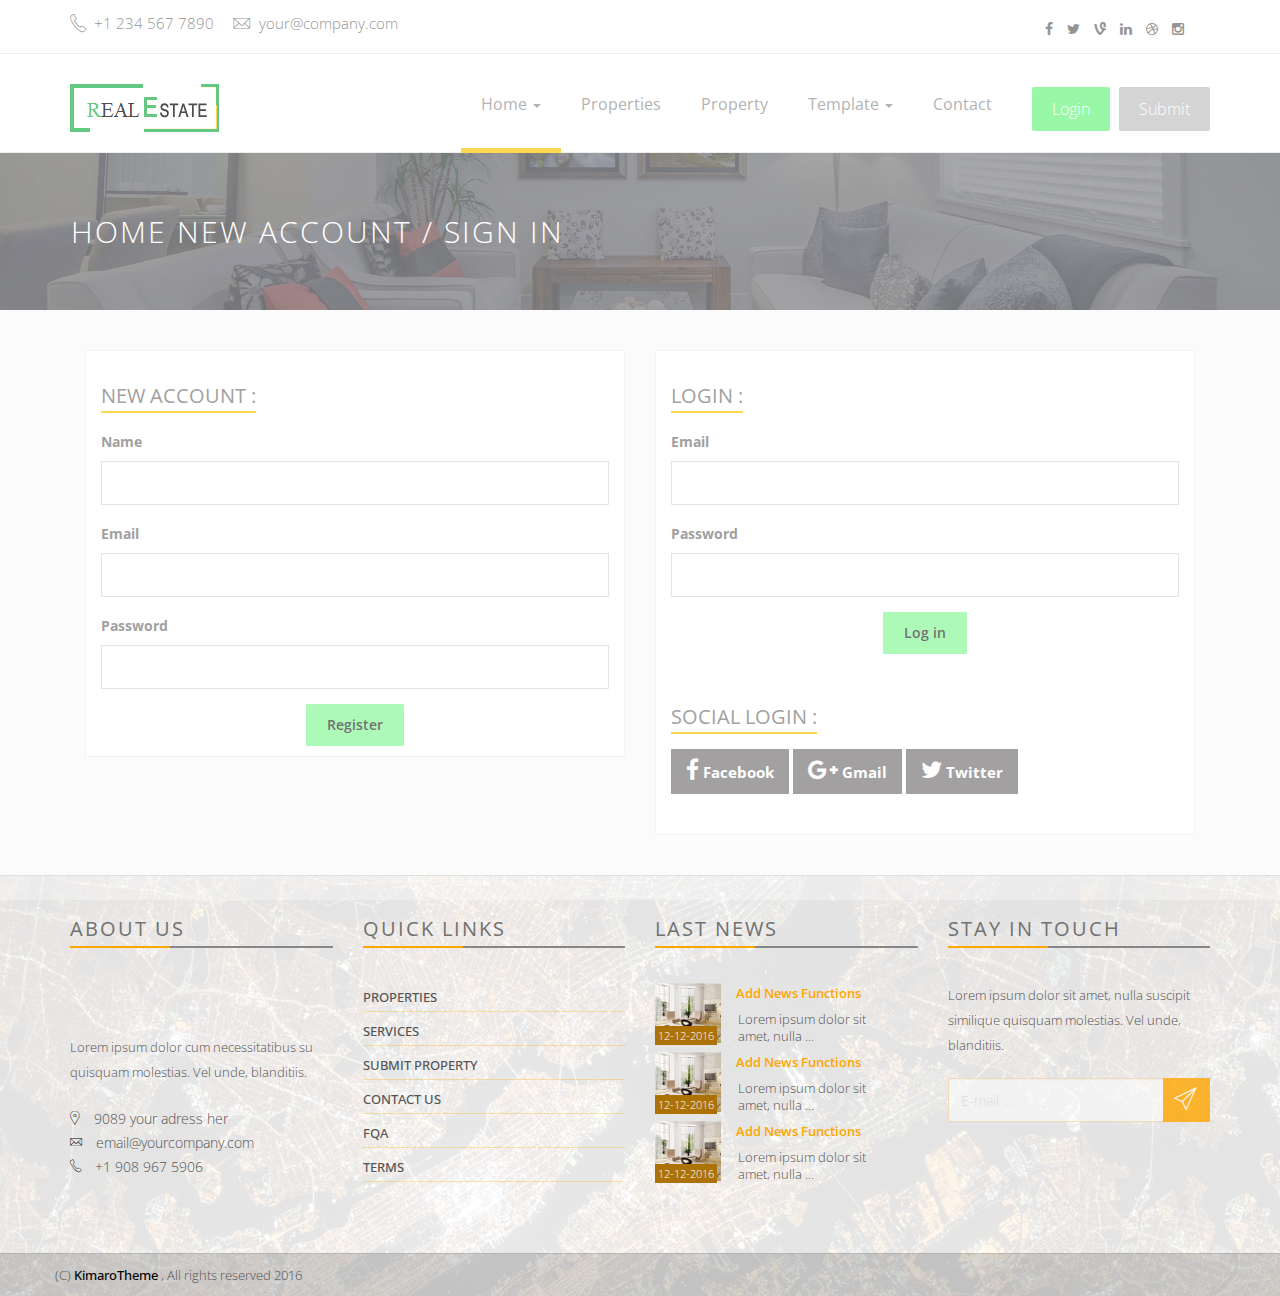
<file: register.html>
<!DOCTYPE html>
<!--[if lt IE 7]>      <html class="no-js lt-ie9 lt-ie8 lt-ie7"> <![endif]-->
<!--[if IE 7]>         <html class="no-js lt-ie9 lt-ie8"> <![endif]-->
<!--[if IE 8]>         <html class="no-js lt-ie9"> <![endif]-->
<!--[if gt IE 8]><!--> <html class="no-js"> <!--<![endif]-->
    <head>
        <meta charset="utf-8">
        <meta http-equiv="X-UA-Compatible" content="IE=edge">
        <title>GARO ESTATE | Register page</title>
        <meta name="description" content="GARO is a real-estate template">
        <meta name="author" content="Kimarotec">
        <meta name="keyword" content="html5, css, bootstrap, property, real-estate theme , bootstrap template">
        <meta name="viewport" content="width=device-width, initial-scale=1">

        <link href='http://fonts.googleapis.com/css?family=Open+Sans:400,300,700,800' rel='stylesheet' type='text/css'>

        <!-- Place favicon.ico and apple-touch-icon.png in the root directory -->
        <link rel="shortcut icon" href="favicon.ico" type="image/x-icon">
        <link rel="icon" href="favicon.ico" type="image/x-icon">

        <link rel="stylesheet" href="assets/css/normalize.css">
        <link rel="stylesheet" href="assets/css/font-awesome.min.css">
        <link rel="stylesheet" href="assets/css/fontello.css">
        <link href="assets/fonts/icon-7-stroke/css/pe-icon-7-stroke.css" rel="stylesheet">
        <link href="assets/fonts/icon-7-stroke/css/helper.css" rel="stylesheet">
        <link href="assets/css/animate.css" rel="stylesheet" media="screen">
        <link rel="stylesheet" href="assets/css/bootstrap-select.min.css"> 
        <link rel="stylesheet" href="bootstrap/css/bootstrap.min.css">
        <link rel="stylesheet" href="assets/css/icheck.min_all.css">
        <link rel="stylesheet" href="assets/css/price-range.css">
        <link rel="stylesheet" href="assets/css/owl.carousel.css">  
        <link rel="stylesheet" href="assets/css/owl.theme.css">
        <link rel="stylesheet" href="assets/css/owl.transitions.css">
        <link rel="stylesheet" href="assets/css/style.css">
        <link rel="stylesheet" href="assets/css/responsive.css">
    </head>
    <body>

        <div id="preloader">
            <div id="status">&nbsp;</div>
        </div>
        <!-- Body content -->

       
        <div class="header-connect">
            <div class="container">
                <div class="row">
                    <div class="col-md-5 col-sm-8  col-xs-12">
                        <div class="header-half header-call">
                            <p>
                                <span><i class="pe-7s-call"></i> +1 234 567 7890</span>
                                <span><i class="pe-7s-mail"></i> your@company.com</span>
                            </p>
                        </div>
                    </div>
                    <div class="col-md-2 col-md-offset-5  col-sm-3 col-sm-offset-1  col-xs-12">
                        <div class="header-half header-social">
                            <ul class="list-inline">
                                <li><a href="#"><i class="fa fa-facebook"></i></a></li>
                                <li><a href="#"><i class="fa fa-twitter"></i></a></li>
                                <li><a href="#"><i class="fa fa-vine"></i></a></li>
                                <li><a href="#"><i class="fa fa-linkedin"></i></a></li>
                                <li><a href="#"><i class="fa fa-dribbble"></i></a></li>
                                <li><a href="#"><i class="fa fa-instagram"></i></a></li>
                            </ul>
                        </div>
                    </div>
                </div>
            </div>
        </div>            
        <!--End top header -->

        <nav class="navbar navbar-default ">
            <div class="container">
                <!-- Brand and toggle get grouped for better mobile display -->
                <div class="navbar-header">
                    <button type="button" class="navbar-toggle collapsed" data-toggle="collapse" data-target="#navigation">
                        <span class="sr-only">Toggle navigation</span>
                        <span class="icon-bar"></span>
                        <span class="icon-bar"></span>
                        <span class="icon-bar"></span>
                    </button>
                    <a class="navbar-brand" href="index.html"><img src="assets/img/logo.png" alt=""></a>
                </div>

                <!-- Collect the nav links, forms, and other content for toggling -->
                <div class="collapse navbar-collapse yamm" id="navigation">
                    <div class="button navbar-right">
                        <button class="navbar-btn nav-button wow bounceInRight login" onclick=" window.open('register.html')" data-wow-delay="0.4s">Login</button>
                        <button class="navbar-btn nav-button wow fadeInRight" onclick=" window.open('submit-property.html')" data-wow-delay="0.5s">Submit</button>
                    </div>
                    <ul class="main-nav nav navbar-nav navbar-right">
                        <li class="dropdown ymm-sw " data-wow-delay="0.1s">
                            <a href="index.html" class="dropdown-toggle active" data-toggle="dropdown" data-hover="dropdown" data-delay="200">Home <b class="caret"></b></a>
                            <ul class="dropdown-menu navbar-nav">
                                <li>
                                    <a href="index-2.html">Home Style 2</a>
                                </li>
                                <li>
                                    <a href="index-3.html">Home Style 3</a>
                                </li>
                                <li>
                                    <a href="index-4.html">Home Style 4</a>
                                </li>
                                <li>
                                    <a href="index-5.html">Home Style 5</a>
                                </li>

                            </ul>
                        </li>

                        <li class="wow fadeInDown" data-wow-delay="0.1s"><a class="" href="properties.html">Properties</a></li>
                        <li class="wow fadeInDown" data-wow-delay="0.1s"><a class="" href="property.html">Property</a></li>
                        <li class="dropdown yamm-fw" data-wow-delay="0.1s">
                            <a href="#" class="dropdown-toggle" data-toggle="dropdown" data-hover="dropdown" data-delay="200">Template <b class="caret"></b></a>
                            <ul class="dropdown-menu">
                                <li>
                                    <div class="yamm-content">
                                        <div class="row">
                                            <div class="col-sm-3">
                                                <h5>Home pages</h5>
                                                <ul>
                                                    <li>
                                                        <a href="index.html">Home Style 1</a>
                                                    </li>
                                                    <li>
                                                        <a href="index-2.html">Home Style 2</a>
                                                    </li>
                                                    <li>
                                                        <a href="index-3.html">Home Style 3</a>
                                                    </li>
                                                    <li>
                                                        <a href="index-4.html">Home Style 4</a>
                                                    </li>
                                                    <li>
                                                        <a href="index-5.html">Home Style 5</a>
                                                    </li>
                                                </ul>
                                            </div>
                                            <div class="col-sm-3">
                                                <h5>Pages and blog</h5>
                                                <ul>
                                                    <li><a href="blog.html">Blog listing</a>  </li>
                                                    <li><a href="single.html">Blog Post (full)</a>  </li>
                                                    <li><a href="single-right.html">Blog Post (Right)</a>  </li>
                                                    <li><a href="single-left.html">Blog Post (left)</a>  </li>
                                                    <li><a href="contact.html">Contact style (1)</a> </li>
                                                    <li><a href="contact-3.html">Contact style (2)</a> </li>
                                                    <li><a href="contact_3.html">Contact style (3)</a> </li>
                                                    <li><a href="faq.html">FAQ page</a> </li> 
                                                    <li><a href="404.html">404 page</a>  </li>
                                                </ul>
                                            </div>
                                            <div class="col-sm-3">
                                                <h5>Property</h5>
                                                <ul>
                                                    <li><a href="property-1.html">Property pages style (1)</a> </li>
                                                    <li><a href="property-2.html">Property pages style (2)</a> </li>
                                                    <li><a href="property-3.html">Property pages style (3)</a> </li>
                                                </ul>

                                                <h5>Properties list</h5>
                                                <ul>
                                                    <li><a href="properties.html">Properties list style (1)</a> </li> 
                                                    <li><a href="properties-2.html">Properties list style (2)</a> </li> 
                                                    <li><a href="properties-3.html">Properties list style (3)</a> </li> 
                                                </ul>                                               
                                            </div>
                                            <div class="col-sm-3">
                                                <h5>Property process</h5>
                                                <ul> 
                                                    <li><a href="submit-property.html">Submit - step 1</a> </li>
                                                    <li><a href="submit-property.html">Submit - step 2</a> </li>
                                                    <li><a href="submit-property.html">Submit - step 3</a> </li> 
                                                </ul>
                                                <h5>User account</h5>
                                                <ul>
                                                    <li><a href="register.html">Register / login</a>   </li>
                                                    <li><a href="user-properties.html">Your properties</a>  </li>
                                                    <li><a href="submit-property.html">Submit property</a>  </li>
                                                    <li><a href="change-password.html">Change password</a> </li>
                                                    <li><a href="user-profile.html">Your profile</a>  </li>
                                                </ul>
                                            </div>
                                        </div>
                                    </div>
                                    <!-- /.yamm-content -->
                                </li>
                            </ul>
                        </li>

                        <li class="wow fadeInDown" data-wow-delay="0.4s"><a href="contact.html">Contact</a></li>
                    </ul>
                </div><!-- /.navbar-collapse -->
            </div><!-- /.container-fluid -->
        </nav>
        <!-- End of nav bar -->

        <div class="page-head"> 
            <div class="container">
                <div class="row">
                    <div class="page-head-content">
                        <h1 class="page-title">Home New account / Sign in </h1>               
                    </div>
                </div>
            </div>
        </div>
        <!-- End page header -->
 

        <!-- register-area -->
        <div class="register-area" style="background-color: rgb(249, 249, 249);">
            <div class="container">

                <div class="col-md-6">
                    <div class="box-for overflow">
                        <div class="col-md-12 col-xs-12 register-blocks">
                            <h2>New account : </h2> 
                            <form action="" method="post">
                                <div class="form-group">
                                    <label for="name">Name</label>
                                    <input type="text" class="form-control" id="name">
                                </div>
                                <div class="form-group">
                                    <label for="email">Email</label>
                                    <input type="text" class="form-control" id="email">
                                </div>
                                <div class="form-group">
                                    <label for="password">Password</label>
                                    <input type="password" class="form-control" id="password">
                                </div>
                                <div class="text-center">
                                    <button type="submit" class="btn btn-default">Register</button>
                                </div>
                            </form>
                        </div>
                    </div>
                </div>

                <div class="col-md-6">
                    <div class="box-for overflow">                         
                        <div class="col-md-12 col-xs-12 login-blocks">
                            <h2>Login : </h2> 
                            <form action="" method="post">
                                <div class="form-group">
                                    <label for="email">Email</label>
                                    <input type="text" class="form-control" id="email">
                                </div>
                                <div class="form-group">
                                    <label for="password">Password</label>
                                    <input type="password" class="form-control" id="password">
                                </div>
                                <div class="text-center">
                                    <button type="submit" class="btn btn-default"> Log in</button>
                                </div>
                            </form>
                            <br>
                            
                            <h2>Social login :  </h2> 
                            
                            <p>
                            <a class="login-social" href="#"><i class="fa fa-facebook"></i>&nbsp;Facebook</a> 
                            <a class="login-social" href="#"><i class="fa fa-google-plus"></i>&nbsp;Gmail</a> 
                            <a class="login-social" href="#"><i class="fa fa-twitter"></i>&nbsp;Twitter</a>  
                            </p> 
                        </div>
                        
                    </div>
                </div>

            </div>
        </div>      

          <!-- Footer area-->
        <div class="footer-area">

            <div class=" footer">
                <div class="container">
                    <div class="row">

                        <div class="col-md-3 col-sm-6 wow fadeInRight animated">
                            <div class="single-footer">
                                <h4>About us </h4>
                                <div class="footer-title-line"></div>

                                <img src="assets/img/footer-logo.png" alt="" class="wow pulse" data-wow-delay="1s">
                                <p>Lorem ipsum dolor cum necessitatibus su quisquam molestias. Vel unde, blanditiis.</p>
                                <ul class="footer-adress">
                                    <li><i class="pe-7s-map-marker strong"> </i> 9089 your adress her</li>
                                    <li><i class="pe-7s-mail strong"> </i> email@yourcompany.com</li>
                                    <li><i class="pe-7s-call strong"> </i> +1 908 967 5906</li>
                                </ul>
                            </div>
                        </div>
                        <div class="col-md-3 col-sm-6 wow fadeInRight animated">
                            <div class="single-footer">
                                <h4>Quick links </h4>
                                <div class="footer-title-line"></div>
                                <ul class="footer-menu">
                                    <li><a href="properties.html">Properties</a>  </li> 
                                    <li><a href="#">Services</a>  </li> 
                                    <li><a href="submit-property.html">Submit property </a></li> 
                                    <li><a href="contact.html">Contact us</a></li> 
                                    <li><a href="faq.html">fqa</a>  </li> 
                                    <li><a href="faq.html">Terms </a>  </li> 
                                </ul>
                            </div>
                        </div>
                        <div class="col-md-3 col-sm-6 wow fadeInRight animated">
                            <div class="single-footer">
                                <h4>Last News</h4>
                                <div class="footer-title-line"></div>
                                <ul class="footer-blog">
                                    <li>
                                        <div class="col-md-3 col-sm-4 col-xs-4 blg-thumb p0">
                                            <a href="single.html">
                                                <img src="assets/img/demo/small-proerty-2.jpg">
                                            </a>
                                            <span class="blg-date">12-12-2016</span>

                                        </div>
                                        <div class="col-md-8  col-sm-8 col-xs-8  blg-entry">
                                            <h6> <a href="single.html">Add news functions </a></h6> 
                                            <p style="line-height: 17px; padding: 8px 2px;">Lorem ipsum dolor sit amet, nulla ...</p>
                                        </div>
                                    </li> 

                                    <li>
                                        <div class="col-md-3 col-sm-4 col-xs-4 blg-thumb p0">
                                            <a href="single.html">
                                                <img src="assets/img/demo/small-proerty-2.jpg">
                                            </a>
                                            <span class="blg-date">12-12-2016</span>

                                        </div>
                                        <div class="col-md-8  col-sm-8 col-xs-8  blg-entry">
                                            <h6> <a href="single.html">Add news functions </a></h6> 
                                            <p style="line-height: 17px; padding: 8px 2px;">Lorem ipsum dolor sit amet, nulla ...</p>
                                        </div>
                                    </li> 

                                    <li>
                                        <div class="col-md-3 col-sm-4 col-xs-4 blg-thumb p0">
                                            <a href="single.html">
                                                <img src="assets/img/demo/small-proerty-2.jpg">
                                            </a>
                                            <span class="blg-date">12-12-2016</span>

                                        </div>
                                        <div class="col-md-8  col-sm-8 col-xs-8  blg-entry">
                                            <h6> <a href="single.html">Add news functions </a></h6> 
                                            <p style="line-height: 17px; padding: 8px 2px;">Lorem ipsum dolor sit amet, nulla ...</p>
                                        </div>
                                    </li> 


                                </ul>
                            </div>
                        </div>
                        <div class="col-md-3 col-sm-6 wow fadeInRight animated">
                            <div class="single-footer news-letter">
                                <h4>Stay in touch</h4>
                                <div class="footer-title-line"></div>
                                <p>Lorem ipsum dolor sit amet, nulla  suscipit similique quisquam molestias. Vel unde, blanditiis.</p>

                                <form>
                                    <div class="input-group">
                                        <input class="form-control" type="text" placeholder="E-mail ... ">
                                        <span class="input-group-btn">
                                            <button class="btn btn-primary subscribe" type="button"><i class="pe-7s-paper-plane pe-2x"></i></button>
                                        </span>
                                    </div>
                                    <!-- /input-group -->
                                </form> 

                                <div class="social pull-right"> 
                                    <ul>
                                        <li><a class="wow fadeInUp animated" href="https://twitter.com/kimarotec"><i class="fa fa-twitter"></i></a></li>
                                        <li><a class="wow fadeInUp animated" href="https://www.facebook.com/kimarotec" data-wow-delay="0.2s"><i class="fa fa-facebook"></i></a></li>
                                        <li><a class="wow fadeInUp animated" href="https://plus.google.com/kimarotec" data-wow-delay="0.3s"><i class="fa fa-google-plus"></i></a></li>
                                        <li><a class="wow fadeInUp animated" href="https://instagram.com/kimarotec" data-wow-delay="0.4s"><i class="fa fa-instagram"></i></a></li>
                                        <li><a class="wow fadeInUp animated" href="https://instagram.com/kimarotec" data-wow-delay="0.6s"><i class="fa fa-dribbble"></i></a></li>
                                    </ul> 
                                </div>
                            </div>
                        </div>

                    </div>
                </div>
            </div>

            <div class="footer-copy text-center">
                <div class="container">
                    <div class="row">
                        <div class="pull-left">
                            <span> (C) <a href="http://www.KimaroTec.com">KimaroTheme</a> , All rights reserved 2016  </span> 
                        </div> 
                        <div class="bottom-menu pull-right"> 
                            <ul> 
                                <li><a class="wow fadeInUp animated" href="#" data-wow-delay="0.2s">Home</a></li>
                                <li><a class="wow fadeInUp animated" href="#" data-wow-delay="0.3s">Property</a></li>
                                <li><a class="wow fadeInUp animated" href="#" data-wow-delay="0.4s">Faq</a></li>
                                <li><a class="wow fadeInUp animated" href="#" data-wow-delay="0.6s">Contact</a></li>
                            </ul> 
                        </div>
                    </div>
                </div>
            </div>

        </div>

         <script src="assets/js/modernizr-2.6.2.min.js"></script>

        <script src="assets/js/jquery-1.10.2.min.js"></script> 
        <script src="bootstrap/js/bootstrap.min.js"></script>
        <script src="assets/js/bootstrap-select.min.js"></script>
        <script src="assets/js/bootstrap-hover-dropdown.js"></script>

        <script src="assets/js/easypiechart.min.js"></script>
        <script src="assets/js/jquery.easypiechart.min.js"></script>

        <script src="assets/js/owl.carousel.min.js"></script>
        <script src="assets/js/wow.js"></script>

        <script src="assets/js/icheck.min.js"></script>
        <script src="assets/js/price-range.js"></script>

        <script src="assets/js/main.js"></script>

    </body>
</html>
</file>
<file: assets/css/fontello.css>
@font-face {
  font-family: 'fontello';
  src: url('../fonts/fontello/fontello.eot?76007318');
  src: url('../fonts/fontello/fontello.eot?76007318#iefix') format('embedded-opentype'),
       url('../fonts/fontello/fontello.woff?76007318') format('woff'),
       url('../fonts/fontello/fontello.ttf?76007318') format('truetype'),
       url('../fonts/fontello/fontello.svg?76007318#fontello') format('svg');
  font-weight: normal;
  font-style: normal;
}
/* Chrome hack: SVG is rendered more smooth in Windozze. 100% magic, uncomment if you need it. */
/* Note, that will break hinting! In other OS-es font will be not as sharp as it could be */
/*
@media screen and (-webkit-min-device-pixel-ratio:0) {
  @font-face {
    font-family: 'fontello';
    src: url('../font/fontello.svg?76007318#fontello') format('svg');
  }
}
*/
 
 [class^="icon-"]:before, [class*=" icon-"]:before {
  font-family: "fontello";
  font-style: normal;
  font-weight: normal;
  speak: none;
 
  display: inline-block;
  text-decoration: inherit;
  width: 1em;
  margin-right: .2em;
  text-align: center;
  /* opacity: .8; */
 
  /* For safety - reset parent styles, that can break glyph codes*/
  font-variant: normal;
  text-transform: none;
     
  /* fix buttons height, for twitter bootstrap */
  line-height: 1em;
 
  /* Animation center compensation - margins should be symmetric */
  /* remove if not needed */
  margin-left: .2em;
 
  /* you can be more comfortable with increased icons size */
  /* font-size: 120%; */
 
  /* Uncomment for 3D effect */
  /* text-shadow: 1px 1px 1px rgba(127, 127, 127, 0.3); */
}
 
.icon-location:before { content: '\e800'; } /* '' */
.icon-mail:before { content: '\e801'; } /* '' */
.icon-cloud:before { content: '\e802'; } /* '' */
</file>
<file: assets/fonts/icon-7-stroke/css/pe-icon-7-stroke.css>
@font-face {
	font-family: 'Pe-icon-7-stroke';
	src:url('../fonts/Pe-icon-7-stroke.eot?-2irksn');
	src:url('../fonts/Pe-icon-7-stroke.eot?#iefix-2irksn') format('embedded-opentype'),
		url('../fonts/Pe-icon-7-stroke.woff?-2irksn') format('woff'),
		url('../fonts/Pe-icon-7-stroke.ttf?-2irksn') format('truetype'),
		url('../fonts/Pe-icon-7-stroke.svg?-2irksn#Pe-icon-7-stroke') format('svg');
	font-weight: normal;
	font-style: normal;
}

[class^="pe-7s-"], [class*=" pe-7s-"] {
	display: inline-block;
	font-family: 'Pe-icon-7-stroke';
	speak: none;
	font-style: normal;
	font-weight: normal;
	font-variant: normal;
	text-transform: none;
	line-height: 1;

	/* Better Font Rendering =========== */
	-webkit-font-smoothing: antialiased;
	-moz-osx-font-smoothing: grayscale;
}
[class^="pe-6s-"], [class*=" pe-6s-"] {
	display: inline-block;
	font-family: 'Pe-icon-7-stroke';
	speak: none;
	font-style: normal;
	font-weight: normal;
	font-variant: normal;
	text-transform: none;
	line-height: 1;

	/* Better Font Rendering =========== */
	-webkit-font-smoothing: antialiased;
	-moz-osx-font-smoothing: grayscale;
}
.pe-7s-cloud-upload:before {
	content: "\e68a";
}
.pe-7s-cash:before {
	content: "\e68c";
}
.pe-7s-close:before {
	content: "\e680";
}
.pe-7s-bluetooth:before {
	content: "\e68d";
}
.pe-7s-cloud-download:before {
	content: "\e68b";
}
.pe-7s-way:before {
	content: "\e68e";
}
.pe-7s-close-circle:before {
	content: "\e681";
}
.pe-7s-id:before {
	content: "\e68f";
}
.pe-7s-angle-up:before {
	content: "\e682";
}
.pe-7s-wristwatch:before {
	content: "\e690";
}
.pe-7s-angle-up-circle:before {
	content: "\e683";
}
.pe-7s-world:before {
	content: "\e691";
}
.pe-7s-angle-right:before {
	content: "\e684";
}
.pe-7s-volume:before {
	content: "\e692";
}
.pe-7s-angle-right-circle:before {
	content: "\e685";
}
.pe-7s-users:before {
	content: "\e693";
}
.pe-7s-angle-left:before {
	content: "\e686";
}
.pe-7s-user-female:before {
	content: "\e694";
}
.pe-7s-angle-left-circle:before {
	content: "\e687";
}
.pe-7s-up-arrow:before {
	content: "\e695";
}
.pe-7s-angle-down:before {
	content: "\e688";
}
.pe-7s-switch:before {
	content: "\e696";
}
.pe-7s-angle-down-circle:before {
	content: "\e689";
}
.pe-7s-scissors:before {
	content: "\e697";
}
.pe-7s-wallet:before {
	content: "\e600";
}
.pe-7s-safe:before {
	content: "\e698";
}
.pe-7s-volume2:before {
	content: "\e601";
}
.pe-7s-volume1:before {
	content: "\e602";
}
.pe-7s-voicemail:before {
	content: "\e603";
}
.pe-7s-video:before {
	content: "\e604";
}
.pe-7s-user:before {
	content: "\e605";
}
.pe-7s-upload:before {
	content: "\e606";
}
.pe-7s-unlock:before {
	content: "\e607";
}
.pe-7s-umbrella:before {
	content: "\e608";
}
.pe-7s-trash:before {
	content: "\e609";
}
.pe-7s-tools:before {
	content: "\e60a";
}
.pe-7s-timer:before {
	content: "\e60b";
}
.pe-7s-ticket:before {
	content: "\e60c";
}
.pe-7s-target:before {
	content: "\e60d";
}
.pe-7s-sun:before {
	content: "\e60e";
}
.pe-7s-study:before {
	content: "\e60f";
}
.pe-7s-stopwatch:before {
	content: "\e610";
}
.pe-7s-star:before {
	content: "\e611";
}
.pe-7s-speaker:before {
	content: "\e612";
}
.pe-7s-signal:before {
	content: "\e613";
}
.pe-7s-shuffle:before {
	content: "\e614";
}
.pe-7s-shopbag:before {
	content: "\e615";
}
.pe-7s-share:before {
	content: "\e616";
}
.pe-7s-server:before {
	content: "\e617";
}
.pe-7s-search:before {
	content: "\e618";
}
.pe-7s-film:before {
	content: "\e6a5";
}
.pe-7s-science:before {
	content: "\e619";
}
.pe-7s-disk:before {
	content: "\e6a6";
}
.pe-7s-ribbon:before {
	content: "\e61a";
}
.pe-7s-repeat:before {
	content: "\e61b";
}
.pe-7s-refresh:before {
	content: "\e61c";
}
.pe-7s-add-user:before {
	content: "\e6a9";
}
.pe-7s-refresh-cloud:before {
	content: "\e61d";
}
.pe-7s-paperclip:before {
	content: "\e69c";
}
.pe-7s-radio:before {
	content: "\e61e";
}
.pe-7s-note2:before {
	content: "\e69d";
}
.pe-7s-print:before {
	content: "\e61f";
}
.pe-7s-network:before {
	content: "\e69e";
}
.pe-7s-prev:before {
	content: "\e620";
}
.pe-7s-mute:before {
	content: "\e69f";
}
.pe-7s-power:before {
	content: "\e621";
}
.pe-7s-medal:before {
	content: "\e6a0";
}
.pe-7s-portfolio:before {
	content: "\e622";
}
.pe-7s-like2:before {
	content: "\e6a1";
}
.pe-7s-plus:before {
	content: "\e623";
}
.pe-7s-left-arrow:before {
	content: "\e6a2";
}
.pe-7s-play:before {
	content: "\e624";
}
.pe-7s-key:before {
	content: "\e6a3";
}
.pe-7s-plane:before {
	content: "\e625";
}
.pe-7s-joy:before {
	content: "\e6a4";
}
.pe-7s-photo-gallery:before {
	content: "\e626";
}
.pe-7s-pin:before {
	content: "\e69b";
}
.pe-7s-phone:before {
	content: "\e627";
}
.pe-7s-plug:before {
	content: "\e69a";
}
.pe-7s-pen:before {
	content: "\e628";
}
.pe-7s-right-arrow:before {
	content: "\e699";
}
.pe-7s-paper-plane:before {
	content: "\e629";
}
.pe-7s-delete-user:before {
	content: "\e6a7";
}
.pe-7s-paint:before {
	content: "\e62a";
}
.pe-7s-bottom-arrow:before {
	content: "\e6a8";
}
.pe-7s-notebook:before {
	content: "\e62b";
}
.pe-7s-note:before {
	content: "\e62c";
}
.pe-7s-next:before {
	content: "\e62d";
}
.pe-7s-news-paper:before {
	content: "\e62e";
}
.pe-7s-musiclist:before {
	content: "\e62f";
}
.pe-7s-music:before {
	content: "\e630";
}
.pe-7s-mouse:before {
	content: "\e631";
}
.pe-7s-more:before {
	content: "\e632";
}
.pe-7s-moon:before {
	content: "\e633";
}
.pe-7s-monitor:before {
	content: "\e634";
}
.pe-7s-micro:before {
	content: "\e635";
}
.pe-7s-menu:before {
	content: "\e636";
}
.pe-7s-map:before {
	content: "\e637";
}
.pe-7s-map-marker:before {
	content: "\e638";
}
.pe-7s-mail:before {
	content: "\e639";
}
.pe-7s-mail-open:before {
	content: "\e63a";
}
.pe-7s-mail-open-file:before {
	content: "\e63b";
}
.pe-7s-magnet:before {
	content: "\e63c";
}
.pe-7s-loop:before {
	content: "\e63d";
}
.pe-7s-look:before {
	content: "\e63e";
}
.pe-7s-lock:before {
	content: "\e63f";
}
.pe-7s-lintern:before {
	content: "\e640";
}
.pe-7s-link:before {
	content: "\e641";
}
.pe-7s-like:before {
	content: "\e642";
}
.pe-7s-light:before {
	content: "\e643";
}
.pe-7s-less:before {
	content: "\e644";
}
.pe-7s-keypad:before {
	content: "\e645";
}
.pe-7s-junk:before {
	content: "\e646";
}
.pe-7s-info:before {
	content: "\e647";
}
.pe-7s-home:before {
	content: "\e648";
}
.pe-7s-help2:before {
	content: "\e649";
}
.pe-7s-help1:before {
	content: "\e64a";
}
.pe-7s-graph3:before {
	content: "\e64b";
}
.pe-7s-graph2:before {
	content: "\e64c";
}
.pe-7s-graph1:before {
	content: "\e64d";
}
.pe-7s-graph:before {
	content: "\e64e";
}
.pe-7s-global:before {
	content: "\e64f";
}
.pe-7s-gleam:before {
	content: "\e650";
}
.pe-7s-glasses:before {
	content: "\e651";
}
.pe-7s-gift:before {
	content: "\e652";
}
.pe-7s-folder:before {
	content: "\e653";
}
.pe-7s-flag:before {
	content: "\e654";
}
.pe-7s-filter:before {
	content: "\e655";
}
.pe-7s-file:before {
	content: "\e656";
}
.pe-7s-expand1:before {
	content: "\e657";
}
.pe-7s-exapnd2:before {
	content: "\e658";
}
.pe-7s-edit:before {
	content: "\e659";
}
.pe-7s-drop:before {
	content: "\e65a";
}
.pe-7s-drawer:before {
	content: "\e65b";
}
.pe-7s-download:before {
	content: "\e65c";
}
.pe-7s-display2:before {
	content: "\e65d";
}
.pe-7s-display1:before {
	content: "\e65e";
}
.pe-7s-diskette:before {
	content: "\e65f";
}
.pe-7s-date:before {
	content: "\e660";
}
.pe-7s-cup:before {
	content: "\e661";
}
.pe-7s-culture:before {
	content: "\e662";
}
.pe-7s-crop:before {
	content: "\e663";
}
.pe-7s-credit:before {
	content: "\e664";
}
.pe-7s-copy-file:before {
	content: "\e665";
}
.pe-7s-config:before {
	content: "\e666";
}
.pe-7s-compass:before {
	content: "\e667";
}
.pe-7s-comment:before {
	content: "\e668";
}
.pe-7s-coffee:before {
	content: "\e669";
}
.pe-7s-cloud:before {
	content: "\e66a";
}
.pe-7s-clock:before {
	content: "\e66b";
}
.pe-6s-clock:before {
	content: "\e66b";
}
.pe-7s-check:before {
	content: "\e66c";
}
.pe-7s-chat:before {
	content: "\e66d";
}
.pe-7s-cart:before {
	content: "\e66e";
}
.pe-7s-camera:before {
	content: "\e66f";
}
.pe-7s-call:before {
	content: "\e670";
}
.pe-7s-calculator:before {
	content: "\e671";
}
.pe-7s-browser:before {
	content: "\e672";
}
.pe-7s-box2:before {
	content: "\e673";
}
.pe-7s-box1:before {
	content: "\e674";
}
.pe-7s-bookmarks:before {
	content: "\e675";
}
.pe-7s-bicycle:before {
	content: "\e676";
}
.pe-7s-bell:before {
	content: "\e677";
}
.pe-7s-battery:before {
	content: "\e678";
}
.pe-7s-ball:before {
	content: "\e679";
}
.pe-7s-back:before {
	content: "\e67a";
}
.pe-7s-attention:before {
	content: "\e67b";
}
.pe-7s-anchor:before {
	content: "\e67c";
}
.pe-7s-albums:before {
	content: "\e67d";
}
.pe-7s-alarm:before {
	content: "\e67e";
}
.pe-7s-airplay:before {
	content: "\e67f";
}
</file>
<file: assets/css/icheck.min_all.css>
/* iCheck plugin Square skin
----------------------------------- */
.icheckbox_square,
.iradio_square {
    display: inline-block;
    *display: inline;
    vertical-align: middle;
    margin: 0;
    padding: 0;
    width: 22px;
    height: 22px;
    background: url(../../assets/img/skin/square.png) no-repeat;
    border: none;
    cursor: pointer;
}

.icheckbox_square {
    background-position: 0 0;
}
    .icheckbox_square.hover {
        background-position: -24px 0;
    }
    .icheckbox_square.checked {
        background-position: -48px 0;
    }
    .icheckbox_square.disabled {
        background-position: -72px 0;
        cursor: default;
    }
    .icheckbox_square.checked.disabled {
        background-position: -96px 0;
    }

.iradio_square {
    background-position: -120px 0;
}
    .iradio_square.hover {
        background-position: -144px 0;
    }
    .iradio_square.checked {
        background-position: -168px 0;
    }
    .iradio_square.disabled {
        background-position: -192px 0;
        cursor: default;
    }
    .iradio_square.checked.disabled {
        background-position: -216px 0;
    }

/* HiDPI support */
@media (-o-min-device-pixel-ratio: 5/4), (-webkit-min-device-pixel-ratio: 1.25), (min-resolution: 120dpi) {
    .icheckbox_square,
    .iradio_square {
        background-image: url(../../assets/img/skin/square@2x.png);
        -webkit-background-size: 240px 24px;
        background-size: 240px 24px;
    }
}

/* red */
.icheckbox_square-red,
.iradio_square-red {
    display: inline-block;
    *display: inline;
    vertical-align: middle;
    margin: 0;
    padding: 0;
    width: 22px;
    height: 22px;
    background: url(../../assets/img/skin/red.png) no-repeat;
    border: none;
    cursor: pointer;
}

.icheckbox_square-red {
    background-position: 0 0;
}
    .icheckbox_square-red.hover {
        background-position: -24px 0;
    }
    .icheckbox_square-red.checked {
        background-position: -48px 0;
    }
    .icheckbox_square-red.disabled {
        background-position: -72px 0;
        cursor: default;
    }
    .icheckbox_square-red.checked.disabled {
        background-position: -96px 0;
    }

.iradio_square-red {
    background-position: -120px 0;
}
    .iradio_square-red.hover {
        background-position: -144px 0;
    }
    .iradio_square-red.checked {
        background-position: -168px 0;
    }
    .iradio_square-red.disabled {
        background-position: -192px 0;
        cursor: default;
    }
    .iradio_square-red.checked.disabled {
        background-position: -216px 0;
    }

/* HiDPI support */
@media (-o-min-device-pixel-ratio: 5/4), (-webkit-min-device-pixel-ratio: 1.25), (min-resolution: 120dpi) {
    .icheckbox_square-red,
    .iradio_square-red {
        background-image: url(../../assets/img/skin/red@2x.png);
        -webkit-background-size: 240px 24px;
        background-size: 240px 24px;
    }
}

/* green */
.icheckbox_square-green,
.iradio_square-green {
    display: inline-block;
    *display: inline;
    vertical-align: middle;
    margin: 0;
    padding: 0;
    width: 22px;
    height: 22px;
    background: url(../../assets/img/skin/green.png) no-repeat;
    border: none;
    cursor: pointer;
}

.icheckbox_square-green {
    background-position: 0 0;
}
    .icheckbox_square-green.hover {
        background-position: -24px 0;
    }
    .icheckbox_square-green.checked {
        background-position: -48px 0;
    }
    .icheckbox_square-green.disabled {
        background-position: -72px 0;
        cursor: default;
    }
    .icheckbox_square-green.checked.disabled {
        background-position: -96px 0;
    }

.iradio_square-green {
    background-position: -120px 0;
}
    .iradio_square-green.hover {
        background-position: -144px 0;
    }
    .iradio_square-green.checked {
        background-position: -168px 0;
    }
    .iradio_square-green.disabled {
        background-position: -192px 0;
        cursor: default;
    }
    .iradio_square-green.checked.disabled {
        background-position: -216px 0;
    }

/* HiDPI support */
@media (-o-min-device-pixel-ratio: 5/4), (-webkit-min-device-pixel-ratio: 1.25), (min-resolution: 120dpi) {
    .icheckbox_square-green,
    .iradio_square-green {
        background-image: url(../../assets/img/skin/green@2x.png);
        -webkit-background-size: 240px 24px;
        background-size: 240px 24px;
    }
}

/* blue */
.icheckbox_square-blue,
.iradio_square-blue {
    display: inline-block;
    *display: inline;
    vertical-align: middle;
    margin: 0;
    padding: 0;
    width: 22px;
    height: 22px;
    background: url(../../assets/img/skin/blue.png) no-repeat;
    border: none;
    cursor: pointer;
}

.icheckbox_square-blue {
    background-position: 0 0;
}
    .icheckbox_square-blue.hover {
        background-position: -24px 0;
    }
    .icheckbox_square-blue.checked {
        background-position: -48px 0;
    }
    .icheckbox_square-blue.disabled {
        background-position: -72px 0;
        cursor: default;
    }
    .icheckbox_square-blue.checked.disabled {
        background-position: -96px 0;
    }

.iradio_square-blue {
    background-position: -120px 0;
}
    .iradio_square-blue.hover {
        background-position: -144px 0;
    }
    .iradio_square-blue.checked {
        background-position: -168px 0;
    }
    .iradio_square-blue.disabled {
        background-position: -192px 0;
        cursor: default;
    }
    .iradio_square-blue.checked.disabled {
        background-position: -216px 0;
    }

/* HiDPI support */
@media (-o-min-device-pixel-ratio: 5/4), (-webkit-min-device-pixel-ratio: 1.25), (min-resolution: 120dpi) {
    .icheckbox_square-blue,
    .iradio_square-blue {
        background-image: url(../../assets/img/skin/blue@2x.png);
        -webkit-background-size: 240px 24px;
        background-size: 240px 24px;
    }
}

/* aero */
.icheckbox_square-aero,
.iradio_square-aero {
    display: inline-block;
    *display: inline;
    vertical-align: middle;
    margin: 0;
    padding: 0;
    width: 22px;
    height: 22px;
    background: url(../../assets/img/skin/aero.png) no-repeat;
    border: none;
    cursor: pointer;
}

.icheckbox_square-aero {
    background-position: 0 0;
}
    .icheckbox_square-aero.hover {
        background-position: -24px 0;
    }
    .icheckbox_square-aero.checked {
        background-position: -48px 0;
    }
    .icheckbox_square-aero.disabled {
        background-position: -72px 0;
        cursor: default;
    }
    .icheckbox_square-aero.checked.disabled {
        background-position: -96px 0;
    }

.iradio_square-aero {
    background-position: -120px 0;
}
    .iradio_square-aero.hover {
        background-position: -144px 0;
    }
    .iradio_square-aero.checked {
        background-position: -168px 0;
    }
    .iradio_square-aero.disabled {
        background-position: -192px 0;
        cursor: default;
    }
    .iradio_square-aero.checked.disabled {
        background-position: -216px 0;
    }

/* HiDPI support */
@media (-o-min-device-pixel-ratio: 5/4), (-webkit-min-device-pixel-ratio: 1.25), (min-resolution: 120dpi) {
    .icheckbox_square-aero,
    .iradio_square-aero {
        background-image: url(../../assets/img/skin/aero@2x.png);
        -webkit-background-size: 240px 24px;
        background-size: 240px 24px;
    }
}

/* grey */
.icheckbox_square-grey,
.iradio_square-grey {
    display: inline-block;
    *display: inline;
    vertical-align: middle;
    margin: 0;
    padding: 0;
    width: 22px;
    height: 22px;
    background: url(../../assets/img/skin/grey.png) no-repeat;
    border: none;
    cursor: pointer;
}

.icheckbox_square-grey {
    background-position: 0 0;
}
    .icheckbox_square-grey.hover {
        background-position: -24px 0;
    }
    .icheckbox_square-grey.checked {
        background-position: -48px 0;
    }
    .icheckbox_square-grey.disabled {
        background-position: -72px 0;
        cursor: default;
    }
    .icheckbox_square-grey.checked.disabled {
        background-position: -96px 0;
    }

.iradio_square-grey {
    background-position: -120px 0;
}
    .iradio_square-grey.hover {
        background-position: -144px 0;
    }
    .iradio_square-grey.checked {
        background-position: -168px 0;
    }
    .iradio_square-grey.disabled {
        background-position: -192px 0;
        cursor: default;
    }
    .iradio_square-grey.checked.disabled {
        background-position: -216px 0;
    }

/* HiDPI support */
@media (-o-min-device-pixel-ratio: 5/4), (-webkit-min-device-pixel-ratio: 1.25), (min-resolution: 120dpi) {
    .icheckbox_square-grey,
    .iradio_square-grey {
        background-image: url(../../assets/img/skin/grey@2x.png);
        -webkit-background-size: 240px 24px;
        background-size: 240px 24px;
    }
}

/* orange */
.icheckbox_square-orange,
.iradio_square-orange {
    display: inline-block;
    *display: inline;
    vertical-align: middle;
    margin: 0;
    padding: 0;
    width: 22px;
    height: 22px;
    background: url(../../assets/img/skin/orange.png) no-repeat;
    border: none;
    cursor: pointer;
}

.icheckbox_square-orange {
    background-position: 0 0;
}
    .icheckbox_square-orange.hover {
        background-position: -24px 0;
    }
    .icheckbox_square-orange.checked {
        background-position: -48px 0;
    }
    .icheckbox_square-orange.disabled {
        background-position: -72px 0;
        cursor: default;
    }
    .icheckbox_square-orange.checked.disabled {
        background-position: -96px 0;
    }

.iradio_square-orange {
    background-position: -120px 0;
}
    .iradio_square-orange.hover {
        background-position: -144px 0;
    }
    .iradio_square-orange.checked {
        background-position: -168px 0;
    }
    .iradio_square-orange.disabled {
        background-position: -192px 0;
        cursor: default;
    }
    .iradio_square-orange.checked.disabled {
        background-position: -216px 0;
    }

/* HiDPI support */
@media (-o-min-device-pixel-ratio: 5/4), (-webkit-min-device-pixel-ratio: 1.25), (min-resolution: 120dpi) {
    .icheckbox_square-orange,
    .iradio_square-orange {
        background-image: url(../../assets/img/skin/orange@2x.png);
        -webkit-background-size: 240px 24px;
        background-size: 240px 24px;
    }
}

/* yellow */
.icheckbox_square-yellow,
.iradio_square-yellow {
    display: inline-block;
    *display: inline;
    vertical-align: middle;
    margin: 0;
    padding: 0;
    width: 22px;
    height: 22px;
    background: url(../../assets/img/skin/yellow.png) no-repeat;
    border: none;
    cursor: pointer;
}

.icheckbox_square-yellow {
    background-position: 0 0;
}
    .icheckbox_square-yellow.hover {
        background-position: -24px 0;
    }
    .icheckbox_square-yellow.checked {
        background-position: -48px 0;
    }
    .icheckbox_square-yellow.disabled {
        background-position: -72px 0;
        cursor: default;
    }
    .icheckbox_square-yellow.checked.disabled {
        background-position: -96px 0;
    }

.iradio_square-yellow {
    background-position: -120px 0;
}
    .iradio_square-yellow.hover {
        background-position: -144px 0;
    }
    .iradio_square-yellow.checked {
        background-position: -168px 0;
    }
    .iradio_square-yellow.disabled {
        background-position: -192px 0;
        cursor: default;
    }
    .iradio_square-yellow.checked.disabled {
        background-position: -216px 0;
    }

/* HiDPI support */
@media (-o-min-device-pixel-ratio: 5/4), (-webkit-min-device-pixel-ratio: 1.25), (min-resolution: 120dpi) {
    .icheckbox_square-yellow,
    .iradio_square-yellow {
        background-image: url(../../assets/img/skin/yellow@2x.png);
        -webkit-background-size: 240px 24px;
        background-size: 240px 24px;
    }
}

/* pink */
.icheckbox_square-pink,
.iradio_square-pink {
    display: inline-block;
    *display: inline;
    vertical-align: middle;
    margin: 0;
    padding: 0;
    width: 22px;
    height: 22px;
    background: url(../../assets/img/skin/pink.png) no-repeat;
    border: none;
    cursor: pointer;
}

.icheckbox_square-pink {
    background-position: 0 0;
}
    .icheckbox_square-pink.hover {
        background-position: -24px 0;
    }
    .icheckbox_square-pink.checked {
        background-position: -48px 0;
    }
    .icheckbox_square-pink.disabled {
        background-position: -72px 0;
        cursor: default;
    }
    .icheckbox_square-pink.checked.disabled {
        background-position: -96px 0;
    }

.iradio_square-pink {
    background-position: -120px 0;
}
    .iradio_square-pink.hover {
        background-position: -144px 0;
    }
    .iradio_square-pink.checked {
        background-position: -168px 0;
    }
    .iradio_square-pink.disabled {
        background-position: -192px 0;
        cursor: default;
    }
    .iradio_square-pink.checked.disabled {
        background-position: -216px 0;
    }

/* HiDPI support */
@media (-o-min-device-pixel-ratio: 5/4), (-webkit-min-device-pixel-ratio: 1.25), (min-resolution: 120dpi) {
    .icheckbox_square-pink,
    .iradio_square-pink {
        background-image: url(../../assets/img/skin/pink@2x.png);
        -webkit-background-size: 240px 24px;
        background-size: 240px 24px;
    }
}

/* purple */
.icheckbox_square-purple,
.iradio_square-purple {
    display: inline-block;
    *display: inline;
    vertical-align: middle;
    margin: 0;
    padding: 0;
    width: 22px;
    height: 22px;
    background: url(../../assets/img/skin/purple.png) no-repeat;
    border: none;
    cursor: pointer;
}

.icheckbox_square-purple {
    background-position: 0 0;
}
    .icheckbox_square-purple.hover {
        background-position: -24px 0;
    }
    .icheckbox_square-purple.checked {
        background-position: -48px 0;
    }
    .icheckbox_square-purple.disabled {
        background-position: -72px 0;
        cursor: default;
    }
    .icheckbox_square-purple.checked.disabled {
        background-position: -96px 0;
    }

.iradio_square-purple {
    background-position: -120px 0;
}
    .iradio_square-purple.hover {
        background-position: -144px 0;
    }
    .iradio_square-purple.checked {
        background-position: -168px 0;
    }
    .iradio_square-purple.disabled {
        background-position: -192px 0;
        cursor: default;
    }
    .iradio_square-purple.checked.disabled {
        background-position: -216px 0;
    }

/* HiDPI support */
@media (-o-min-device-pixel-ratio: 5/4), (-webkit-min-device-pixel-ratio: 1.25), (min-resolution: 120dpi), (min-resolution: 1.25dppx) {
    .icheckbox_square-purple,
    .iradio_square-purple {
        background-image: url(../../assets/img/skin/purple@2x.png);
        -webkit-background-size: 240px 24px;
        background-size: 240px 24px;
    }
}
</file>
<file: assets/css/style.css>
html, body {
    width: 100%;
    overflow-x: hidden;
}
body {
    height:100%;
    font-family: 'Open Sans', sans-serif; 
    font-weight: 300;
    padding:0;
    margin:0;
    font-size:14px;
    line-height: 28px;
    color: #777; 
    background: #fff; 
    position: relative;
}
/*           Font Smoothing      */

h1, .h1, h2, .h2, h3, .h3, h4, .h4, h5, .h5, h6, .h6, p, .navbar, .brand, .btn-simple{
    -moz-osx-font-smoothing: grayscale;
    -webkit-font-smoothing: antialiased;
}

/*           Typography          */

h1, .h1, h2, .h2, h3, .h3, h4, .h4{
    font-weight: 400; 
}

h1, .h1 {
    font-size: 52px;
}
h2, .h2{
    font-size: 36px;
}
h3, .h3{
    font-size: 28px;
    margin: 20px 0 10px;
}
h4, .h4{
    font-size: 22px;
}
h5, .h5 {
    font-size: 16px;
}
h6, .h6{
    font-size: 14px;
    font-weight: bold;
    text-transform: uppercase;
}
p{
    font-size: 15px;
    line-height: 1.6180em;
}
h1 small, h2 small, h3 small, h4 small, h5 small, h6 small, .h1 small, .h2 small, .h3 small, .h4 small, .h5 small, .h6 small, h1 .small, h2 .small, h3 .small, h4 .small, h5 .small, h6 .small, .h1 .small, .h2 .small, .h3 .small, .h4 .small, .h5 .small, .h6 .small {
    color: #999999;
    font-weight: 300;
    line-height: 1;
}
h1 small, h2 small, h3 small, h1 .small, h2 .small, h3 .small {
    font-size: 60%;
}
h1 .subtitle{
    display: block; 
    line-height: 40px;
    margin: 15px 0 30px;
}
p { 
    padding: 0px 0px 1em;
    margin:0;
}
a {
    color:#6cf582;
    outline: 0;
    font-weight: bold;
    -webkit-transition: all .8s ease;
    transition: all .8s ease;
} 
a:hover {
    text-decoration: none;
    color: #1f2222;
    -webkit-transition: all .8s ease;
    transition: all .8s ease;
}
a:focus {
    color: #999696;
    text-decoration: none;
}
img {
    height: auto;
    max-width: 100%;
    vertical-align: middle;
    border: 0px none; 
}

input {
    outline: 0;
    border: none;
    width: 100%;
    height: inherit;
    color: #333333;
    font-size: 16px;
    padding: 5px 15px;
    border-radius: 3px;
}
button {
    border-radius: 3px;
    outline: thin dotted;
    outline: 5px auto -webkit-focus-ring-color;
    outline-offset: -2px;
    outline: 0;
    outline-offset: 0;
    border: none;
    overflow: visible;
}  
button,
select {
    text-transform: none;
}
button,
html input[type="button"],
input[type="reset"],
input[type="submit"] {
    -webkit-appearance: button;
    cursor: pointer;
}
button[disabled],
html input[disabled] {
    cursor: default;
}
button::-moz-focus-inner,
input::-moz-focus-inner {
    border: 0;
    padding: 0;
}
input {
    line-height: normal;
}
input[type="checkbox"],
input[type="radio"] {
    -moz-box-sizing: border-box;
    box-sizing: border-box;
    padding: 0;
}
input[type="number"]::-webkit-inner-spin-button,
input[type="number"]::-webkit-outer-spin-button {
    height: auto;
}
input[type="search"] {
    -webkit-appearance: textfield;
    -moz-box-sizing: content-box;
    box-sizing: content-box;
}
input[type="search"]::-webkit-search-cancel-button,
input[type="search"]::-webkit-search-decoration {
    -webkit-appearance: none;
}

.btn:focus,
.btn:hover,
.btn:active{
    outline: 0;
}
.btn{
    border-width: 2px;
    background-color: rgba(0,0,0,.0);
    font-weight: 400;
    opacity: 0.8;
    padding: 8px 16px;
}
.btn-round{
    border-width: 1px;
    border-radius: 30px !important;
    opacity: 0.79;
    padding: 9px 18px;
}
.btn-sm, .btn-xs {
    border-radius: 3px;
    font-size: 12px;
    padding: 5px 10px;
}
.btn-xs {
    padding: 1px 5px;
}
.btn-lg{
    border-radius: 6px;
    font-size: 18px;
    font-weight: 400;
    padding: 14px 30px;
}
.btn-wd {
    min-width: 100px;
}
.btn-default{
    color: #777777;
    border-color: #999999
} 
.btn-info{
    color: #2CA8FF;
    border-color: #2CA8FF;
}
.btn-success{
    color: #05AE0E;
    border-color: #05AE0E;
}
.btn-warning{
    color: #FDC600;
    border-color: #FDC600;
}
.btn-danger{
    color: #FF3B30;
    border-color: #FF3B30;
}
.btn:hover{ 
    opacity: 1;
}
.input-lg{
    height: 56px;
    padding: 10px 16px;
}
.btn-primary:hover, .btn-primary:focus, .btn-primary:active, .btn-primary.active, .open .dropdown-toggle.btn-primary {
    color: #1D62F0;
    border-color: #1D62F0;
    background-color: rgba(0,0,0,.0);
}
.btn-info:hover, .btn-info:focus, .btn-info:active, .btn-info.active, .open .dropdown-toggle.btn-info {
    color: #109CFF;
    border-color: #109CFF;
    background-color: rgba(0,0,0,.0);
}
.btn-success:hover, .btn-success:focus, .btn-success:active, .btn-success.active, .open .dropdown-toggle.btn-success {
    color: #049F0C;
    border-color: #049F0C;
    background-color: rgba(0,0,0,.0);
}
.btn-warning:hover, .btn-warning:focus, .btn-warning:active, .btn-warning.active, .open .dropdown-toggle.btn-warning {
    color: #ED8D00;
    border-color: #ED8D00;
    background-color: rgba(0,0,0,.0);
}
.btn-danger:hover, .btn-danger:focus, .btn-danger:active, .btn-danger.active, .open .dropdown-toggle.btn-danger {
    color: #EE2D20;
    border-color: #EE2D20;
    background-color: rgba(0,0,0,.0);
}
.btn-default:hover, .btn-default:focus, .btn-default:active, .btn-default.active, .open .dropdown-toggle.btn-default {
    color: #666666;
    border-color: #888888;
    background-color: rgba(0,0,0,.0);
}
.btn:active, .btn.active {
    background-image: none;
    box-shadow: none;

}
.btn.disabled, .btn[disabled], fieldset[disabled] .btn {
    opacity: 0.45;
}
.btn-primary.disabled, .btn-primary[disabled], fieldset[disabled] .btn-primary, .btn-primary.disabled:hover, .btn-primary[disabled]:hover, fieldset[disabled] .btn-primary:hover, .btn-primary.disabled:focus, .btn-primary[disabled]:focus, fieldset[disabled] .btn-primary:focus, .btn-primary.disabled:active, .btn-primary[disabled]:active, fieldset[disabled] .btn-primary:active, .btn-primary.disabled.active, .btn-primary.active[disabled], fieldset[disabled] .btn-primary.active {
    background-color: rgba(0, 0, 0, 0);
    border-color: #3472F7;
}
.btn-info.disabled, .btn-info[disabled], fieldset[disabled] .btn-info, .btn-info.disabled:hover, .btn-info[disabled]:hover, fieldset[disabled] .btn-info:hover, .btn-info.disabled:focus, .btn-info[disabled]:focus, fieldset[disabled] .btn-info:focus, .btn-info.disabled:active, .btn-info[disabled]:active, fieldset[disabled] .btn-info:active, .btn-info.disabled.active, .btn-info.active[disabled], fieldset[disabled] .btn-info.active {
    background-color: rgba(0, 0, 0, 0);
    border-color: #2CA8FF;
}
.btn-success.disabled, .btn-success[disabled], fieldset[disabled] .btn-success, .btn-success.disabled:hover, .btn-success[disabled]:hover, fieldset[disabled] .btn-success:hover, .btn-success.disabled:focus, .btn-success[disabled]:focus, fieldset[disabled] .btn-success:focus, .btn-success.disabled:active, .btn-success[disabled]:active, fieldset[disabled] .btn-success:active, .btn-success.disabled.active, .btn-success.active[disabled], fieldset[disabled] .btn-success.active {
    background-color: rgba(0, 0, 0, 0);
    border-color: #05AE0E;
}
.btn-danger.disabled, .btn-danger[disabled], fieldset[disabled] .btn-danger, .btn-danger.disabled:hover, .btn-danger[disabled]:hover, fieldset[disabled] .btn-danger:hover, .btn-danger.disabled:focus, .btn-danger[disabled]:focus, fieldset[disabled] .btn-danger:focus, .btn-danger.disabled:active, .btn-danger[disabled]:active, fieldset[disabled] .btn-danger:active, .btn-danger.disabled.active, .btn-danger.active[disabled], fieldset[disabled] .btn-danger.active {
    background-color: rgba(0, 0, 0, 0);
    border-color: #FF3B30;
}
.btn-warning.disabled, .btn-warning[disabled], fieldset[disabled] .btn-warning, .btn-warning.disabled:hover, .btn-warning[disabled]:hover, fieldset[disabled] .btn-warning:hover, .btn-warning.disabled:focus, .btn-warning[disabled]:focus, fieldset[disabled] .btn-warning:focus, .btn-warning.disabled:active, .btn-warning[disabled]:active, fieldset[disabled] .btn-warning:active, .btn-warning.disabled.active, .btn-warning.active[disabled], fieldset[disabled] .btn-warning.active {
    background-color: rgba(0, 0, 0, 0);
    border-color: #FDC600;
}
.input-group-addon {
    background-color: #FFFFFF;
    border: 1px solid #E3E3E3;
    border-radius: 4px;
}
.btn-primary {
    color: #FFF;
    background-color: #6cf582;
    border-color: #6cf582;
    border-radius: 1px;
    padding: 10px 20px;
    font-weight: 600;
}
.btn-primary:hover, .btn-primary:focus, .btn-primary:active, .btn-primary.active,.btn-primary:active:focus, .open > .dropdown-toggle.btn-primary {
    color: #FFFFFF;
    background-color: #313538;
    border-color: #282829;
    font-weight: 600;
}
.btn-default {
    border-radius: 1px;
    padding: 10px 20px;
    border: 1px solid #FDC600;
    color: #000;
    background-color: #6cf582;
    border-color: #6cf582;
    font-weight: 600;
}
.btn-default:hover, .btn-default:focus, .btn-default:active, .btn-default.active, .open > .dropdown-toggle.btn-default {
    color: #000;
    background-color: #FDC600;
    border-color: #F0F0F0;
    font-weight: 600;
}
.search-form {
    background-color: #fff;
    border-radius: 5px;
    padding: 20px 0;
    border: 1px solid #E6E6E6;
    box-sizing: border-box;
    box-shadow: 0px 1px 3px rgba(0, 0, 0, 0.1);
    position: relative;
    z-index: 9;
}
.search-row{
    padding-top:15px;
}

.form-inline .form-control, .form-inline .form-control {
    background: rgba(252, 252, 252, 0.35);
    border-radius: 1px;
    color: #ADADAD;
    height: 40px;
    margin-right: 10px;
    width: 195px;
}
.form-control {
    display: block;
    width: 100%;
    height: 34px;
    padding: 6px 12px;
    font-size: 13px;
    line-height: 1.42857;
    color: #555;
    background-color: #FFF;
    background-image: none;
    border: 1px solid #EAE9E9;
    border-radius: 4px;
    box-shadow: 0px 1px 1px rgba(179, 179, 179, 0.1) inset;
    transition: border-color 0.15s ease-in-out 0s, box-shadow 0.15s ease-in-out 0s;
}
.form-inline input[type=submit]{
    background: #FDC600;
    color: #fff;
    height: 40px;
    width: 90px;
    border-radius: 1px;
    font-weight: bold;
    font-size: 16px;
    -webkit-transition: all 0.4s ease;
    -moz-transition: all 0.4s ease;
    -ms-transition: all 0.4s ease;
    transition: all 0.4s ease;
}
.form-inline input[type=submit]:hover{
    background: #00A2DE
}
.form-control::-moz-placeholder{
    color: #DDDDDD;
    opacity: 1;
}
.form-control:-moz-placeholder{
    color: #DDDDDD;
    opacity: 1;  
}  
.form-control::-webkit-input-placeholder{
    color: #DDDDDD;
    opacity: 1; 
} 
.form-control:-ms-input-placeholder{
    color: #DDDDDD;
    opacity: 1; 
}


.form-control:focus {
    border-color: #CBCBCB;
    outline: 0px none;
    box-shadow: 0px 1px 1px rgba(0, 0, 0, 0.075) inset, 0px 0px 8px rgba(102, 175, 233, 0);
}

/* Animations              */
.form-control, .input-group-addon{
    -webkit-transition: all 300ms linear;
    -moz-transition: all 300ms linear;
    -o-transition: all 300ms linear;
    -ms-transition: all 300ms linear;
    transition: all 300ms linear;
} 
/* Inputs               */
.form-control {
    display: block;
    width: 100%;
    height: 44px;
    padding: 6px 12px;
    font-size: 13px;
    line-height: 1.42857;
    color: #838383;
    background-color: #FFF;
    background-image: none;
    border: 1px solid #DADADA;
    border-radius: 0px;
    box-shadow: 0px 1px 1px rgba(179, 179, 179, 0.1) inset;
    transition: border-color 0.15s ease-in-out 0s, box-shadow 0.15s ease-in-out 0s;
}

.form-control:focus {
    background-color: #FFFFFF;
    border: 1px solid #9A9A9A;
    box-shadow: none;
    outline: 0 none;
}
.form-control + .form-control-feedback{
    border-radius: 6px;
    font-size: 14px;
    padding: 0 12px 0 0;
    position: absolute;
    right: 25px;
    top: 13px;
    vertical-align: middle;
}
.form-control:focus + .input-group-addon, .form-control:focus ~ .input-group-addon{
    background-color: #FFFFFF;
    border-color: #9A9A9A;
}

.input-group .form-control:first-child, .input-group-addon:first-child, .input-group-btn:first-child > .btn, .input-group-btn:first-child > .dropdown-toggle, .input-group-btn:last-child > .btn:not(:last-child):not(.dropdown-toggle) {
    border-right: 0 none;
}
.input-group .form-control:last-child, .input-group-addon:last-child, .input-group-btn:last-child > .btn, .input-group-btn:last-child > .dropdown-toggle, .input-group-btn:first-child > .btn:not(:first-child) {
    border-left: 0 none;
}
.search-btn ,.toggle-btn{
    background-color: #6cf582;
    color: #333;
    font-size: 16px;
    border: 1px solid #EAE9E9;
    width: 40px;
    height: 40px;
    color: #FFF;
    transition: all 0.3s ease 0s; 
    padding: 0px;

}
.form-control[disabled], .form-control[readonly], fieldset[disabled] .form-control {
    background-color: #EEEEEE;
    color: #999999;
    cursor: not-allowed;
}
.has-success .form-control, 
.has-error .form-control, 
.has-success .form-control:focus, 
.has-error .form-control:focus{
    border-color: #E3E3E3;
    box-shadow: none;
}
.has-success .form-control, 
.has-success .form-control-feedback,
.form-control.valid:focus{
    border-color: #05AE0E;
    color: #05AE0E;
}
.has-error .form-control, 
.has-error .form-control-feedback,
.form-control.error{
    color: #FF3B30;
    border-color: #FF3B30;
}
/*           Labels & Progress-bar              */
.label{
    padding: 0.2em 0.6em 0.2em;
    border: 1px solid #999999;
    border-radius: 3px;
    color: #999999;
    background-color: #FFFFFF;
    font-weight: 500;
    font-size: 11px;
    text-transform: uppercase;
}
.label-primary{
    border-color: #3472F7;
    color: #3472F7;
}
.label-info{
    border-color: #2CA8FF;
    color: #2CA8FF;
}
.label-success{
    border-color: #05AE0E;
    color: #05AE0E;
}
.label-warning{
    border-color: #FDC600;
    color: #FDC600;
}
.label-danger{
    border-color: #FF3B30;
    color: #FF3B30;
}

label.error{
    color: #FF3B30;    
    margin-top: 5px;
    margin-bottom: 0;
}

label small{
    color: #999999;
}

.label.label-fill{
    color: #FFFFFF;
}
.label-primary.label-fill, .progress-bar, .progress-bar-primary{
    background-color: #3472F7;
}
.label-info.label-fill, .progress-bar-info{
    background-color: #2CA8FF;
}
.label-success.label-fill, .progress-bar-success{
    background-color: #05AE0E;
}
.label-warning.label-fill, .progress-bar-warning{
    background-color: #FDC600;
}
.label-danger.label-fill, .progress-bar-danger{
    background-color: #FF3B30;
}
.label-default.label-fill{
    background-color: #999999;
}

.bootstrap-select button.dropdown-toggle{
    background: rgba(252, 252, 252, 0.35) none repeat scroll 0% 0%;
    border-radius: 1px;
    color: #ADADAD;
    height: 40px;
    margin-right: 10px;
    width: 99%;
    display: block;
    font-size: 13px;
    line-height: 1.42857;
    color: #ADADAD;
    background-color: #FFF;
    background-image: none;
    border: 1px solid #EAE9E9;
    box-shadow: 0px 1px 1px rgba(179, 179, 179, 0.1) inset;
    transition: border-color 0.15s ease-in-out 0s, box-shadow 0.15s ease-in-out 0s;
    font-weight: 300;
} 
.bootstrap-select:not([class*="col-"]):not([class*="form-control"]):not(.input-group-btn) {
    width: 100%;
}
.btn-group.open .dropdown-toggle {
    box-shadow: none;
}
.bootstrap-select .dropdown-menu {

    margin: 20px 0px 0px;
    border: 1px solid rgba(0, 0, 0, 0.15);
    border-radius: 0px;
    box-shadow:0px 5px 15px rgba(0, 0, 0, 0.176);
    border-top: none;
}
.tab-content .bootstrap-select button.dropdown-toggle {
    width: 100%;                              
}
.tab-content .bootstrap-select:not([class*="col-"]):not([class*="form-control"]):not(.input-group-btn) {
    width: 100%;
}
.input-group-btn .btn{
    background-color: #FFC500;
    border-color: #FFC500;
    border-radius: 0px;
    height: 44px;
    color: #FFF; 
}
/* Navigation bils */
.wizard-container .nav-pills > li + li {
    margin-left: 0;
}
.wizard-container  .nav-pills > li > a {
    border: 1px solid #2CA8FF;
    border-radius: 0;
    color: #2CA8FF;
    margin-left: -1px;
}
.nav-pills.ct-blue > li.active > a, .nav-pills.ct-blue > li.active > a:hover, .nav-pills.ct-blue > li.active > a:focus,
.pagination.ct-blue > .active > a, .pagination.ct-blue > .active > span, .pagination.ct-blue > .active > a:hover, 
.pagination.ct-blue > .active > span:hover, .pagination.ct-blue > .active > a:focus, .pagination.ct-blue > .active > span:focus{
    background-color: #3472F7;
}
.nav-pills.ct-azure > li.active > a, .nav-pills.ct-azure > li.active > a:hover, .nav-pills.ct-azure > li.active > a:focus, 
.pagination.ct-azure > .active > a, .pagination.ct-azure > .active > span, .pagination.ct-azure > .active > a:hover, 
.pagination.ct-azure > .active > span:hover, .pagination.ct-azure > .active > a:focus, .pagination.ct-azure > .active > span:focus{
    background-color: #2CA8FF;
}
.nav-pills.ct-green > li.active > a, .nav-pills.ct-green > li.active > a:hover, .nav-pills.ct-green > li.active > a:focus,
.pagination.ct-green > .active > a, .pagination.ct-green > .active > span, .pagination.ct-green > .active > a:hover,
.pagination.ct-green > .active > span:hover, .pagination.ct-green > .active > a:focus, .pagination.ct-green > .active > span:focus{
    background-color: #05AE0E;
}
.nav-pills.ct-orange > li.active > a, .nav-pills.ct-orange > li.active > a:hover, .nav-pills.ct-orange > li.active > a:focus, 
.pagination.ct-orange > .active > a, .pagination.ct-orange > .active > span, .pagination.ct-orange > .active > a:hover,

.pagination.ct-orange > .active > span:hover, .pagination.ct-orange > .active > a:focus, .pagination.ct-orange > .active > span:focus{
    background-color: #FDC600;
}
.nav-pills.ct-red > li.active > a, .nav-pills.ct-red > li.active > a:hover, .nav-pills.ct-red > li.active > a:focus,
.pagination.ct-red > .active > a, .pagination.ct-red > .active > span, .pagination.ct-red > .active > a:hover,
.pagination.ct-red > .active > span:hover, .pagination.ct-red > .active > a:focus, .pagination.ct-red > .active > span:focus{
    background-color: #FF3B30;
}
.nav-pills.ct-blue > li > a {
    border: 1px solid #3472F7;
    color: #3472F7;
}
.nav-pills.ct-azure > li > a {
    border: 1px solid #2CA8FF;
    color: #2CA8FF;
}
.nav-pills.ct-green > li > a {
    border: 1px solid #05AE0E;
    color: #05AE0E;
}
.nav-pills.ct-orange > li > a {
    border: 1px solid #FDC600;
    color: #FDC600;
}
.nav-pills.ct-red > li > a {
    border: 1px solid #FF3B30;
    color: #FF3B30;
}

.nav-pills > li.active > a, 
.nav-pills > li.active > a:hover, 
.nav-pills > li.active > a:focus {
    background-color: #2CA8FF;
    color: #FFFFFF;
}

.nav-pills > li:first-child > a{
    border-radius: 4px 0 0 4px;
    margin: 0;
}
.nav-pills > li:last-child > a{
    border-radius: 0 4px 4px 0;
}

.pagination.no-border > li > a, .pagination.no-border > li > span{
    border: 0;
}
.pagination > li > a, .pagination > li > span, .pagination > li:first-child > a, .pagination > li:first-child > span, .pagination > li:last-child > a, .pagination > li:last-child > span{
    border-radius: 50%;
    margin: 0 2px;
    color: #777777;
}
.pagination > li.active > a, .pagination > li.active > span, .pagination > li.active > a:hover, .pagination > li.active > span:hover, .pagination > li.active > a:focus, .pagination > li.active > span:focus {
    background-color: #2CA8FF;
    border: 0;
    color: #FFFFFF;
    padding: 7px 13px;
}
.text-primary, .text-primary:hover{
    color: #1D62F0;
}
.text-info, .text-info:hover{
    color: #109CFF;
}
.text-success, .text-success:hover{
    color: #0C9C14;
}
.text-warning, .text-warning:hover{
    color: #ED8D00;
}
.text-danger, .text-danger:hover{
    color: #EE2D20;
}
.modal-header {
    border: 0 none;
}


.navbar-default .navbar-nav > li > a{
    color: #929292;
    font-size: 16px;
    font-weight: 400;
    text-transform: capitalize;
    position: relative;

}
.navbar-default .navbar-nav > .open > a, .navbar-default .navbar-nav > .open > a:hover, .navbar-default .navbar-nav > .open > a:focus {
    color: #929292;
    background-color: transparent;
}
.navbar-nav > li > a {
    padding-right: 20px;
    padding-left: 20px;
}

.navbar-default .navbar-nav > li > a.active:after{

    background-color: #FDC600;
    bottom: -24px;
    content: "";
    height: 5px;
    left: 0;
    position: absolute;
    transition: all 0.2s ease 0s;
    width: 100%;
}
.navbar-default .navbar-nav > li > a::after {
    background-color: #FDC600;
    bottom: -24px;
    content: "";
    height: 5px;
    left: 0;
    position: absolute;
    transition: all 0.2s ease 0s;
    width: 0%;
}
.navbar-default .navbar-nav > li > a:hover:after {
    width: 100%;
}

.navbar-nav.navbar-right:last-child{
    margin-right: 20px
}
.navbar-brand {

}
.main-nav {
    padding-top: 10px;
}
.button.navbar-right {
    padding-top: 10px;
}
.nav-button {
    background-color: #c2c2c2;
    border: medium none;
    color: #fff;
    font-size: 16px;
    padding: 8px 20px;
    border-radius: 2px;
    -webkit-transition: all 0.4s ease;
    -moz-transition: all 0.4s ease;
    -ms-transition: all 0.4s ease;
    transition: all 0.4s ease;
}
.nav-button.login{
    background-color: #6cf582;
    margin-right: 5px;
}
.nav-button:hover{
    background-color: #6cf582;

}
.navbar{
    margin-bottom: 0px;
    min-height: 100px;
}
.navbar-default {
    background-image: none;
    background-color: #fff;
    background-repeat: repeat-x;
    border-radius: 4px;
    box-shadow: none;
}
.navbar .container{
    padding-top: 15px
}
.navbar-default {
    background-image: none;
    background-color: #FFF;
    background-repeat: repeat-x;
    border-radius: 0px;
    box-shadow: none;
    border-left: none;
    border-right: none;
}
.nav-tabs > li > a{
    color: #666;
    font-weight: 300;
    border-width: 4px;
}
.nav-tabs > li.active > a, .nav-tabs > li.active > a:hover, .nav-tabs > li.active > a:focus {
    border-color: transparent transparent #FDC600;
    border-style: solid;
    border-width: 4px;
    color: #666666;
    cursor: default;
    font-weight: 700;
    outline: none;
}
/*!
 * Yamm!3
 * Yet another megamenu for Bootstrap 3
 * 
 * http://geedmo.github.com/yamm3
 */
.yamm .nav,
.yamm .collapse,
.yamm .dropup,
.yamm .dropdown {
    position: static;
}
.yamm .container {
    position: relative;
}
.yamm .dropdown-menu {
    left: auto;
} 
.yamm .yamm-content {
    padding: 20px 30px;
}
@media (max-width: 767px) {
    .yamm .yamm-content {
        padding: 10px 20px;
    }
}
.yamm .dropdown.yamm-fw .dropdown-menu {
    left: 0;
    right: 0;
}
.yamm .dropdown-menu {   
    background-color: #FFF; 
    border: 0.3px solid rgba(227, 227, 227, 0.22);
    border-radius: 0px;
    box-shadow: 0px 0px 0px rgba(0, 0, 0, 0.176);
}
.ymm-sw .dropdown-menu {
    position: absolute;
    top: 100%;
    left: 0px;
    z-index: 1000;
    float: left;
    min-width: 160px;
    padding: inherit;
    margin: inherit;
    list-style: outside none none;
    font-size: inherit;
    background-color: #FFF;
    border: 0px solid rgba(0, 0, 0, 0);
    border-radius: 0px;
    box-shadow: 0px 0.5px 1px #CECECE;
    background-clip: padding-box;
}
.ymm-sw .dropdown-menu li{
    clear: both;
    height: 50px;
}
.navbar-default .ymm-sw .navbar-nav a::after {
    bottom: 5px;
    background-color: #FFF;
}
.yamm .ymm-sw  .dropdown-menu {
    left: auto;
    right: auto;
}
.navbar .yamm-content h5 {
    font-size: 18px;
    font-weight: 400;
    text-transform: uppercase;
    padding-bottom: 10px;
    border-bottom: dotted 1px #555555;
}
@media (max-width: 767px) {
    .navbar .yamm-content h5 {
        font-size: 14px;
    }
}
.navbar .yamm-content ul {
    margin: 0;
    padding: 0;
}
.navbar .yamm-content ul li {
    list-style-type: none;
    border-bottom: solid 1px #eeeeee;
    text-transform: uppercase;
    padding: 4px 0;
}
.navbar .yamm-content ul li a {
    color: #777;
    font-size: 14px;
    display: block;
    font-weight: 300;
}
.navbar .yamm-content ul li a:hover {
    color: #FDC600;
    text-decoration: none;
}
.navbar .yamm-content .banner {
    margin-bottom: 10px;
}

.tooltip {
    font-size: 14px;
    font-weight: bold;
}
.tooltip-arrow{
    display: none;
    opacity: 0;
}
.tooltip-inner {
    background-color: #FAE6A4;
    border-radius: 4px;
    box-shadow: 0 1px 13px rgba(0, 0, 0, 0.14), 0 0 0 1px rgba(115, 71, 38, 0.23);
    color: #734726;
    max-width: 200px;
    padding: 6px 10px;
    text-align: center;
    text-decoration: none;
}
.tooltip-inner:after {
    content: "";
    display: inline-block;
    left: 100%;
    margin-left: -56%;
    position: absolute;
}
.tooltip-inner:before {
    content: "";
    display: inline-block;
    left: 100%;
    margin-left: -56%;
    position: absolute;
}
.tooltip.top {
    margin-top: -11px;
    padding: 0;
}
.tooltip.top .tooltip-inner:after {
    border-top: 11px solid #FAE6A4;
    border-left: 11px solid rgba(0, 0, 0, 0);
    border-right: 11px solid rgba(0, 0, 0, 0);
    bottom: -10px;
}
.tooltip.top .tooltip-inner:before {
    border-top: 11px solid rgba(0, 0, 0, 0.2);
    border-left: 11px solid rgba(0, 0, 0, 0);
    border-right: 11px solid rgba(0, 0, 0, 0);
    bottom: -11px;
}
.tooltip.bottom {
    margin-top: 11px;
    padding: 0;
}
.tooltip.bottom .tooltip-inner:after {
    border-bottom: 11px solid #FAE6A4;
    border-left: 11px solid rgba(0, 0, 0, 0);
    border-right: 11px solid rgba(0, 0, 0, 0);
    top: -10px;
}
.tooltip.bottom .tooltip-inner:before {
    border-bottom: 11px solid rgba(0, 0, 0, 0.2);
    border-left: 11px solid rgba(0, 0, 0, 0);
    border-right: 11px solid rgba(0, 0, 0, 0);
    top: -11px;
}
.tooltip.left{
    margin-left: -11px;
    padding: 0;
}
.tooltip.left .tooltip-inner:after {
    border-left: 11px solid #FAE6A4;
    border-top: 11px solid rgba(0, 0, 0, 0);
    border-bottom: 11px solid rgba(0, 0, 0, 0);
    right: -10px;
    left: auto;
    margin-left: 0;
}
.tooltip.left .tooltip-inner:before {
    border-left: 11px solid rgba(0, 0, 0, 0.2);
    border-top: 11px solid rgba(0, 0, 0, 0);
    border-bottom: 11px solid rgba(0, 0, 0, 0);
    right: -11px;
    left: auto;
    margin-left: 0;
}
.tooltip.right{
    margin-left: 11px;
    padding: 0;
}
.tooltip.right .tooltip-inner:after {
    border-right: 11px solid #FAE6A4;
    border-top: 11px solid rgba(0, 0, 0, 0);
    border-bottom: 11px solid rgba(0, 0, 0, 0);
    left: -10px;
    top: 0;
    margin-left: 0;
}
.tooltip.right .tooltip-inner:before {
    border-right: 11px solid rgba(0, 0, 0, 0.2);
    border-top: 11px solid rgba(0, 0, 0, 0);
    border-bottom: 11px solid rgba(0, 0, 0, 0);
    left: -11px;
    top: 0;
    margin-left: 0;
}

.slider-area{
    position: relative;
    height: 630px
}
#bg-slider .item img{
    width: 100%;
    height: 630px
}

.slider-content{
    position: absolute;
    top: 20%;
    text-align: center;
    color: #FFF;
    width: 100%;
}
.slider-content h2 {
    font-size: 40px; 
    margin-bottom: 20px;
    text-transform: uppercase;color: #6cf582;
font-weight: 500;
}
.slider-content p {
    font-size: 14px;
    margin-bottom: 60px;
    color: rgb(110, 110, 110);
}

.slider .owl-theme .owl-controls {
    margin-top: 0px;
    position: relative;
    text-align: center;
}
.slider .owl-pagination {
    bottom: 280px;
    position: absolute;
    right: 10px;
    width: 40px;
    z-index: 9999;
}
.slider .owl-theme .owl-controls .owl-page span{
    background: #FFC600
}

/* Top Header */
.progress-thin{
    height: 2px;
}

.header-connect{
    padding-top: 10px;
}
.header-call p{
    color: #666666;
}
.header-call p span{
    margin-right: 15px;
    font-weight: 300;
}
.header-call p span i{
    margin-right: 4px;
    font-size: 20px;
    position: relative;
    bottom: -3px;
}
.header-social ul{
    padding-top: 5px
}
.header-social ul li a{
    color: #666666;
    font-size: 14px

}
.header-social ul li a:hover{
    color: #FDC600
}


/*====================================================
page-header
======================================================*/
.page-head{
    background: #494C53 url("../../assets/img/page-header.jpg") 
        no-repeat scroll center top / cover;
    color:#FFF;
    position: relative;
    min-height: 140px;
}
.page-head-content {
    padding-top: 52px;
    padding-bottom: 52px;
}
.page-head-content .page-title {
    margin: 0px;
    padding: 10px 16px;
    font-size: 30px;
    font-weight: 300;
    text-transform: uppercase;
    letter-spacing: 2px;
}
.content-area{
    background-color: #FCFCFC; padding-bottom: 55px;
}
.layout-switcher a{
    font-size: 25px;
    color:#777;
}
.layout-switcher a:hover{     
    color:#FDC600;
}
.layout-switcher .active{
    color:#FDC600;
}
.layout-switcher {
    padding: 0px 10px;
    text-align: right;
}
.search-widget fieldset .largesearch-btn{
    background-color: #FDC600;
    font-size: 16px;
    border: 1px solid #EAE9E9;
    width: 100%;
    height: 40px;
    color: #FFF;
    transition: all 0.3s ease 0s;
    margin-top: 15px;
}
.form-inline input[type="submit"]:hover {
    background: rgb(126, 126, 126) none repeat scroll 0% 0%;
}
fieldset { 
    padding-bottom: 10px;
}

.search-widget fieldset .bootstrap-select button.dropdown-toggle ,.search-widget fieldset .bootstrap-select { 
    width: 100% !important;
}
.search-widget .form-inline .form-control,.search-widget  .form-inline .form-control { 
    width: 100%;
    background: #FFF;
}
.properties-page .box-two { 
    box-shadow: 0px 1px 1px rgba(236, 236, 236, 0.1);
}

/*
Asside widgets CSS
*/
.panel.sidebar-menu h3 {
    padding: 5px 0;
    margin: 0;
}
.panel.sidebar-menu {
    background: transparent;
    margin: 0 0 25px;
    -webkit-box-sizing: border-box;
    -moz-box-sizing: border-box;
    box-sizing: border-box;
}
.panel.sidebar-menu .panel-heading {
    text-transform: uppercase;
    margin-bottom: 10px;
    background: none;
    padding: 0;
    letter-spacing: 0.198em;
    border-bottom: none;
}
.panel.sidebar-menu .panel-heading h1,
.panel.sidebar-menu .panel-heading h2,
.panel.sidebar-menu .panel-heading h3,
.panel.sidebar-menu .panel-heading h4,
.panel.sidebar-menu .panel-heading h5 {
    display: inline-block;
    border-bottom: solid 3px #FDC600;
    line-height: 1.1;
    margin-bottom: 0;
    padding-bottom: 10px;
}
.panel.sidebar-menu .panel-heading .btn.btn-danger {
    color: #fff;
    margin-top: 5px;
}
.panel.sidebar-menu .panel-body {
    padding: 0;
    margin-top: 25px;
}
.panel.sidebar-menu .panel-body span.colour {
    display: inline-block;
    width: 15px;
    height: 15px;
    border: solid 1px #555555;
    vertical-align: top;
    margin-top: 2px;
    margin-left: 5px;
}
.panel.sidebar-menu .panel-body span.colour.white {
    background: #fff;
}
.panel.sidebar-menu .panel-body span.colour.red {
    background: red;
}
.panel.sidebar-menu .panel-body span.colour.green {
    background: green;
}
.panel.sidebar-menu .panel-body span.colour.blue {
    background: blue;
}
.panel.sidebar-menu .panel-body span.colour.yellow {
    background: yellow;
}
.panel.sidebar-menu .panel-body label {
    color: #777;
    font-size: 13px;
    font-weight: 300;
    margin-bottom: 0px;
}
.panel.sidebar-menu .panel-body label:hover {
    color: #555555;
}
.panel.sidebar-menu ul.nav.category-menu {
    margin-bottom: 20px;
    text-transform: uppercase;
    font-weight: 700;
    letter-spacing: 0.08em;
} 
.panel-default {
    border-color: transparent;
}
.panel {
    margin-bottom: 20px;
    background-color: #FFF;
    border: transparent;
    border-radius: 0px;
    box-shadow: 0px 1px 1px rgba(0, 0, 0, 0);
}
.panel.sidebar-menu ul.nav ul {
    list-style: none;
    padding-left: 0;
}
.panel.sidebar-menu ul.nav ul li {
    display: block;
}
.panel.sidebar-menu ul.nav ul li a {
    position: relative; 
    font-weight: normal;
    text-transform: none !important;
    display: block;
    padding: 10px 15px;
    padding-left: 30px;
    font-size: 13px;
    color: #999999;
}
.panel.sidebar-menu ul.nav ul li a:hover,
.panel.sidebar-menu ul.nav ul li a:focus {
    text-decoration: none;
    background-color: #eeeeee;
}
.panel.sidebar-menu ul.tag-cloud {
    list-style: none;
    padding-left: 0;
}
.panel.sidebar-menu ul.tag-cloud li {
    display: inline-block;
}
.panel.sidebar-menu ul.tag-cloud li a {
    display: inline-block;
    padding: 5px;
    border: solid 1px #eeeeee;
    border-radius: 0;
    color: #FDC600;
    margin: 5px 5px 5px 0;
    text-transform: uppercase;
    letter-spacing: 0.08em;
    font-weight: 700;
    font-size: 13px;
}
.panel.sidebar-menu ul.tag-cloud li a:hover {
    color: #FDC600;
    text-decoration: none;
    border-color: #FDC600;
}
.panel.sidebar-menu ul.popular,
.panel.sidebar-menu ul.recent {
    list-style: none;
    padding-left: 0;
    padding: 20px 0;
}
.panel.sidebar-menu ul.popular li,
.panel.sidebar-menu ul.recent li {
    margin-bottom: 10px;
    padding: 5px 0;
    border-bottom: dotted 1px #eeeeee;
}
.panel.sidebar-menu ul.popular li:before,
.panel.sidebar-menu ul.recent li:before,
.panel.sidebar-menu ul.popular li:after,
.panel.sidebar-menu ul.recent li:after {
    content: " ";
    display: table;
}
.panel.sidebar-menu ul.popular li:after,
.panel.sidebar-menu ul.recent li:after {
    clear: both;
}
.panel.sidebar-menu ul.popular li:before,
.panel.sidebar-menu ul.recent li:before,
.panel.sidebar-menu ul.popular li:after,
.panel.sidebar-menu ul.recent li:after {
    content: " ";
    display: table;
}
.panel.sidebar-menu ul.popular li:after,
.panel.sidebar-menu ul.recent li:after {
    clear: both;
}
.panel.sidebar-menu ul.popular li img,
.panel.sidebar-menu ul.recent li img {
    width: 50px;
    margin-right: 10px;
}
.panel.sidebar-menu ul.popular li h5,
.panel.sidebar-menu ul.recent li h5 {
    margin: 0 0 10px;
}
.panel.sidebar-menu ul.popular li h5 a,
.panel.sidebar-menu ul.recent li h5 a {
    font-weight: normal;
}
.panel.sidebar-menu ul.popular li p.date,
.panel.sidebar-menu ul.recent li p.date {
    float: right;
    font-size: 13px;
    color: #999999;
}
.panel.sidebar-menu ul.popular li:last-child,
.panel.sidebar-menu ul.recent li:last-child {
    border-bottom: none;
}
.panel.sidebar-menu .text-widget {
    font-size: 13px;
}
.panel.sidebar-menu.with-icons ul.nav li a:after {
    font-family: 'FontAwesome';
    content: "\f105";
    position: relative;
    top: 0;
    float: right;
}
.similar-property-wdg {

}

.page-title {
    padding-top: 55px;
}
.page-title h5{
    font-weight: 300;
    text-transform: uppercase;
    margin-bottom: 0
}
.page-title h2 {
    margin: 10px 0px;
    font-size: 30px;
    font-weight: 300;
    text-transform: uppercase;
    letter-spacing: 4px;
}
.page-title h2 span{
    color: #00ADEF
}
.page-title p {
    font-size: 18px;
    padding: 10px 20% 25px;
    line-height: 27px;
}

.pagination {
    height: 40px;
    margin: 20px 10px;
}

.pagination ul {
    display: inline-block;
    *display: inline;
    margin-bottom: 0;
    margin-left: 0;
    -webkit-border-radius: 3px;
    -moz-border-radius: 3px;
    border-radius: 3px;
    *zoom: 1;
    -webkit-box-shadow: 0 1px 2px rgba(0, 0, 0, 0.05);
    -moz-box-shadow: 0 1px 2px rgba(0, 0, 0, 0.05);
    box-shadow: 0 1px 2px rgba(0, 0, 0, 0.05);
    padding: 0px;
}

.pagination li {
    display: inline;
}

.pagination a,
.pagination span {
    float: left;
    padding: 0 14px;
    line-height: 38px;
    text-decoration: none;
    background-color: #ffffff;
    border: 1px solid #dddddd;
    border-left-width: 0;
}

.pagination a:hover,
.pagination .active a,
.pagination .active span {
    background-color: #f5f5f5;
}

.pagination .active a,
.pagination .active span {
    color: #999999;
    cursor: default;
}

.pagination .disabled span,
.pagination .disabled a,
.pagination .disabled a:hover {
    color: #999999;
    cursor: default;
    background-color: transparent;
}

.pagination li:first-child a,
.pagination li:first-child span {
    border-left-width: 1px;
    -webkit-border-radius: 3px 0 0 3px;
    -moz-border-radius: 3px 0 0 3px;
    border-radius: 3px 0 0 3px;
}

.pagination li:last-child a,
.pagination li:last-child span {
    -webkit-border-radius: 0 3px 3px 0;
    -moz-border-radius: 0 3px 3px 0;
    border-radius: 0 3px 3px 0;
}

.pagination-centered {
    text-align: center;
}

.pagination-right {
    text-align: right;
}

.how-it-work {
    margin: 40px 0px 20px;
    background-color: rgb(255, 255, 255);
}
.how-it-work i {
    color:#939191;
    border: 3px solid #939191;
    padding: 19px;
    border-radius: 50%;
    height: 110px;
    width: 110px;
}
.single-work{
    transition: all 0.2s ease-in-out 0s;
    padding: 10px;
    overflow: hidden;
}
.single-work h3{
    color: #202020;
    font-size: 20px;
    font-weight: 500;
    -webkit-transition: all 0.2s ease-in-out;
    -moz-transition: all 0.2s ease-in-out;
    -ms-transition: all 0.2s ease-in-out;
    -o-transition: all 0.2s ease-in-out;
    transition: all 0.2s ease-in-out;
}
.single-work p {
    color: #666666;
    font-weight: 300;
    line-height: 26px;
    margin-top: 25px;
    padding: 0 37px;
    -webkit-transition: all 0.2s ease-in-out;
    -moz-transition: all 0.2s ease-in-out;
    -ms-transition: all 0.2s ease-in-out;
    -o-transition: all 0.2s ease-in-out;
    transition: all 0.2s ease-in-out;
} 
.single-work {
    text-align: left;
}

/*testimonial*/

.testimonial{
    position: relative;
    margin-top: 50px; 
}
.testimonial .item {
    padding-bottom: 67px;
    position: relative;
}
.testimonial .item .client-face {
    position: absolute;
    top: 112px;
    right: 146px;
    text-align: center;
}
.client-face > img {
    border: 5px solid #fff;
    border-radius: 50%;
}
.testimonial .owl-theme .owl-controls .owl-page span{
    background: #FDC600
}
.client-text {
    border-radius: 2px;
    padding: 20px 30px;
    margin: 15px;
    border: 1px solid #ECE9E9;
    background-color: #F5F5F5;
}
.client-text p {
    line-height: 25px;
padding: 0 0 0.5em;
}
.client-text h4 {
    font-size: 15px
}
.client-text h4 i{
    font-size: 13px
}
/*Tools CSS*/
.p0{
    padding: 0px;
}
.overflow{
    overflow: hidden;
}
.mar-l-20{
    margin-left: 20px;
}
.mar-r-20{
    margin-right: 20px;
}
.box {
    background: #FFF none repeat scroll 0% 0%;
    margin: 0px 0px 30px;
    border: 1px solid #E6E6E6;
    box-sizing: border-box;
    padding: 20px;
    box-shadow: 0px 1px 5px rgba(0, 0, 0, 0.1);
}
.box-two {
    background: #FFF none repeat scroll 0% 0%;

    border: 1px solid #E6E6E6;
    box-sizing: border-box;

    box-shadow: 0px 1px 5px rgba(0, 0, 0, 0.1);
}
.dot-hr{
    border-bottom: 1px dotted #CECBC7;
    margin-bottom: 10px;
}
.slim-hr{

}
.color{
    color:#9B9B9B;
}
.orange{
    color:orange;
}
.strong{
    font-weight: 500;
}
.padding-top-25{
    padding-top: 25px;
}
.padding-top-40{
    padding-top: 40px;
}
.padding-bottom-40{
    padding-bottom: 40px;
}
.pr0 {
    padding-right: 0px !important;
}
.pl0 {
    padding-left:0px !important;
}
.pl-10 {
    padding-left: 10px !important;
}
.pr-10 {
    padding-right: 10px !important;
}

.padding-top-15{
    padding-top:15px;
}
.padding-bottom-15{
    padding-bottom:15px;
}
.pr-30 {
    padding-right: 30px !important;
}
.p-b-15{
    padding-bottom: 15px;
}
.padding-5{
    padding: 5px
}
.center{
    text-align: center;
}

.right {
    text-align: right;
}
.left {
    text-align: left;
}
.garo-icon-dog-gry{
    
}
.garo-icon-dog-gry::after{
    
}
.garo-icon-car-gry{
    
}
.garo-icon-car-gry::after{
    
}
.garo-icon-area-gry{
    
}
.garo-icon-area-gry::after{
    
}
.garo-icon-sw-gry{
    
}
.garo-icon-sw-gry::after{
    
}
.garo-icon-shw-gry{
    
}
.garo-icon-shw-gry::after{
    
}

.garo-icon-wf-gry{
    
}
.garo-icon-wf-gry::after{
    
}

.garo-icon-bed-gry{
    
}
.garo-icon-bed-gry::after{
    
}

.garo-icon-zzz-gry{
    
}
.garo-icon-zzz-gry::after{
    
}

/*=====================================
proerty-th 
======================================*/

.proerty-th {
    margin-left: -9px;
}
.proerty-th .proerty-item{
    background-color: #FFF; 
    margin: 10px;
}
.proerty-th .proerty-item .item-thumb{
    position: relative;
}
.proerty-th .proerty-item:hover  .item-thumb img{
    opacity: 1;
}
.proerty-th .proerty-item .item-thumb:hover .tm_mask {
    opacity: 1;
}
.proerty-th .proerty-item  .item-thumb img{
    transition: all 0.2s linear 0s;
    display: block;
    position: relative;
    width:100%;
    opacity: 0.7;
    min-height: 225px;
    max-height: 265px;
}
.proerty-th .proerty-item  .item-entry{
    padding: 8px;

}
.properties-page .proerty-th .proerty-price{
    font-weight: 600;
    color: #FDC600;
}
.proerty-th .proerty-item  .item-entry h5{
    text-transform: uppercase;
    font-weight: 600;
    color: #9B9B9B;
    letter-spacing: 2px;
    position: relative;
}
.proerty-th .proerty-item  .item-entry h5::after {
    background: transparent url("../../assets/img/chevron-down.png") no-repeat scroll center center;
    width: 15px;
    left: 20px;
    height: 7px;
    content: "";
    position: absolute;
    bottom: -16px;
    display: block;
}

.proerty-status{
    font-weight: 600;
}
.tm_mask {
    opacity: 0;
    background-color: transparent;
    transition: all 0.4s ease-in-out 0s;
    width: 100%;
    overflow: hidden;
    height: 45px;
    position: absolute;
    padding: 5px;
    bottom: 0px;
    color: #FFF;

}

/*=====================================
proerty-th-list
======================================*/
.proerty-th-list{
    margin-left: -9px;
}
.proerty-th-list .col-md-4{
    width: 100%;
    padding: 15px 10px;
}
.proerty-th-list .col-md-4 .item-thumb{
    width:40%;
    float: left;
} 
.proerty-th-list .col-md-4 .item-thumb img {
    opacity: 0.7;
    height: 230px;
    vertical-align: middle;
    border: 0px none;
    width: 100%;
    padding-right: 25px;
}

.properties-page .box-two:hover .item-thumb img {
    opacity:1; 
}

.proerty-th-list .col-md-4 .item-entry{
    width:60%;
    float: left;
    padding-right: 15px;
}


.proerty-th-list .col-md-3 .item-entry{
    width:60%;
    float: left;
    padding-right: 15px;
}
.proerty-th-list .col-md-3{
    width: 100%;
    padding: 15px 10px;
}
.proerty-th-list .col-md-3 .item-thumb{
    width:40%;
    float: left;
} 
.proerty-th-list .col-md-3 .item-thumb img {
    opacity: 0.7;
    height: 230px;
    vertical-align: middle;
    border: 0px none;
    width: 100%;
    padding-right: 25px;
}

.proerty-th-list .proerty-item-ads{
    text-align: center;
    border: none;
}
.properties-page .box-two { 
    overflow: hidden !important; 
} 
.proerty-th-list  .proerty-item .item-entry h5 {
    text-transform: uppercase;
    font-weight: 600;
    color: #9B9B9B;
    letter-spacing: 2px;
    position: relative;
}

.proerty-th-list .proerty-price{
    font-weight: 600;
    color: #FDC600;
    font-size: 25px;
}
.property-icon {
    clear: both;
    padding: 5px 0px; 
}
.proerty-th-list .property-icon {
    clear: both;
    padding: 5px 0px;
    margin-top: 15px;
    background-color: #EDEDED;
    color: #555;
}
.property-icon img{

}
.proerty-th-list p {
    clear: both;
    padding-top: 25px;
    padding-right: 20px;
    display: block !important;
}

.page-subheader .sort-by-list {
    display: inline-block; 
    padding: 0px;
}
.page-subheader .sort-by-list li {
    display: inline-block;
    margin-right: 5px;
    margin-bottom: 5px;
}
.page-subheader .sort-by-list li.active a {
    padding-right: 20px;
    border-color: #3F3F3F;
    background-color: #444343;
    color: #FFF;
}
.page-subheader .sort-by-list li a {
    position: relative;
    display: block;
    padding: 2px 7px;
    background-color: #F4F4F4;
    border-width: 1px;
    border-style: solid;
    border-color: #DDDCDC;
    color: #414040;
}
.page-subheader .items-per-page {
    display: inline-block; 
    vertical-align: top;
    text-align: right;
}
.page-subheader .items-per-page label {
    display: inline-block;
    margin-right: 10px;
}
.page-subheader .items-per-page b {
    font-weight: 400;
}
.page-subheader .items-per-page .sel {
    display: inline-block;
    width: 60px;
    position: relative;
}


/*==================================
recent-property-widget
==============================*/
.recent-property-widget ul{
    padding: 0px;
    margin: 0px;    
    list-style: outside none none;
}
.recent-property-widget ul li{
    clear: both;
    position: relative;
    padding: 5px;
}
.recent-property-widget ul li .property-seeker {    
    position: absolute;
    top: 42px;
    width: 100%;
    right: 0px;
    color: #FFF;
}
.recent-property-widget ul li .property-seeker .b-1 {
    background-color: #D5F500;
    padding: 0px 6px;
}
.recent-property-widget ul li .property-seeker .b-2 {
    background-color: #FDC600;
    padding: 0px 6px;
}


/*=========================================
single property page
===========================================*/
.single-property-content {
    background-color: #FFF;
    padding: 0px 15px 20px;
} 

.lSGallery {
    position: relative;
    bottom: 90px;
}  
.lSSlideOuter { 
    text-align: center;
}
.single-property-content .lSSlideOuter .lSPager {
    display: inline-block;
}
.single-property-content .lSSlideOuter .lSPager li.active, .single-property-content .lSSlideOuter .lSPager li:hover {
    border-radius: 0px;
}
.single-property-content .lSSlideOuter .lSPager li.active, .single-property-content .lSSlideOuter .lSPager li:hover {
    border: 2px solid #FFF;
}
.single-property-content .light-slide-item {
    position: relative; 
    overflow: hidden;
}
.single-property-content .lSAction > .lSNext {
    background-image: url("../../assets/img/arrow-right.svg");
    background-position: center center;
}
.single-property-content .lSAction > .lSPrev {
    background-image: url("../../assets/img/arrow-left.svg");
    background-position: center center;
}

.favorite-and-print {
    position: absolute;
    z-index: 9;
    right: 0px;
    padding: 15px;
}
.favorite-and-print .add-to-fav {
    color: #FFF;
    border: 2px solid #FFF;
    border-radius: 50%;
    height: 35px;
    margin-right: 10px;
    width: 35px;
    padding: 10px 3px 4px 6px;
}
.favorite-and-print  .printer-icon {
    color: #FFF;
    border: 2px solid #FFF;
    border-radius: 50%;
    padding: 10px 7px 4px 7px;
}
.favorite-and-print .add-to-fav:hover  ,.favorite-and-print  .printer-icon:hover  {
    color:#FDC600;
    border-color: #FDC600;
}
.favorite-and-print .add-to-fav i ,.favorite-and-print  .printer-icon i  { 
    font-size: 25px;
}
.prp-style-2 .single-property-wrapper{
    margin-top: -35px;
}
.prp-style-1 .single-property-wrapper{
    margin-top: -35px;
}
.single-property-header {
    padding-bottom: 25px;
    position: relative;
    clear: both;
    overflow: hidden;
}
.single-property-header .property-title {
    margin: 10px 0px;
    font-size: 28px;
    font-weight: 300;
    text-transform: uppercase;
    letter-spacing: 3px;
}
.single-property-header .property-price{
    color:#6cf582;
    font-size: 30px;
    letter-spacing: 1.5px;
    right: 0px;
    border-bottom: 2px solid;
    line-height: 42px;
} 
.clearfix {
    clear: both;
}
.s-property-title {
    margin-bottom: 15px;
    color: #6cf582;
    font-size: 18px;
}

.s-property-title::after {
    background-color: #E5E6E7;
    content: "";
    display: block;
    width: 30px;
    height: 3px;
    margin: 3px 0px 0px 2px;
}
.property-single-content p {
    margin-bottom: 20px;
}
.space1{
    height: 20px;
}
.property-meta{
    padding: 20px 0px;
}
.property-info-entry .property-info-label {
    font-size: 13px;
    display: block;
    line-height: 15px;
    text-transform: uppercase;
}
.property-info-entry .property-info-value {
    font-size: 18px;    
    line-height: 24px;
    white-space: nowrap;
} 
.property-info-unit{
    font-size: 12px;    
    line-height: 12px;
    white-space: nowrap;
}
.additional-details-list{
    list-style: outside none none;
    margin: 0px;
    padding: 0px;
}
.additional-details-list li{
    overflow: hidden;
    margin: 2px;
    border: 1px solid #F3F3F3;
}
.add-d-title {
    font-weight: 600;
    text-transform: uppercase;
    background-color: #A5A5A5;
    margin: 0px;
    color: #FFF;
}
.add-d-title:hover {
    background-color: #727272;
}

.sidebar-property{
    background-color:#EEE;
    padding: 15px 25px 25px;
}
.dealer-widget {
    background-color: #838383;
    padding: 15px;
    color:#FFF;
    padding-bottom: 20px;
    margin: -15px -15px 25px;
}
.dealer-name{
    margin-top: 6px;
    margin-bottom: 5px;
}
.dealer-name a {
    color: #626262;
    font-size: 20px;
    text-transform: uppercase;
    letter-spacing: 2px;
}
.dealer-name span {
    font-size: 17px;
    clear: both;
}
.dealer-face img{
    opacity: 0.7
}
.dealer-face img:hover{
    opacity: 0.9;
    border: 2px solid #FFF;
}
.dealer-social-media a{
    color: #969696;
    margin: 5px;
}
.dealer-contacts{
    list-style: outside none none;
    padding: 30px 0px 0px 10px;
}
.dealer-contacts li i{
    color: black;
    padding-right: 8px;
}
.clear{ 
    clear: both;
    overflow: hidden;
}
.dealer-content p{
    padding-left: 10px;
}
.section {
    padding-top: 15px;
    padding-bottom: 15px;
}
.property-features ul {
    padding: 0px ;
    list-style: outside none none;
}
.property-features ul li{
    margin: 0px 15px 15px 0px;
    display: inline-table;
}
.property-features ul li a::after{
    content: "/";
    color: #FDC600;
    font-weight: bold;
    padding-left: 5px;
    font-size: 14px;
}
.property-features ul li a{
    text-transform: uppercase;
    color: #9C9C9C;
    font-weight: 500;
}
.property-features ul li a:hover{    
    color: black;
}
.roperty-social ul{
    padding: 0px;
    margin: 0px;
    list-style: outside none none ;
}
.roperty-social ul li{
    display: inline-block;
    margin: 5px;
}
.property-style2 .dealer-widget {
    background-color: #838383; 
}
.dealer-section-space{
    margin: -5px -14px 25px;
    background-color: #9B9B9B;
    padding: 10px 25px;
    font-size: 18px;
    text-transform: uppercase;
}
#prop-smlr-slide_0 .owl-item{
    padding: 5px;
}
#prop-smlr-slide_0 .owl-item .item-entry{
    padding: 10px
} 
#prop-smlr-slide_0 .owl-item .item-entry h5 {
    text-transform: uppercase;
    font-weight: 600;
    color: #9B9B9B;
    letter-spacing: 2px;
    position: relative;
}
/*full width property */
.full-width-sld .lSGallery { 
    bottom: 36px;
}

.dealer-action a{
    color: #7E7E7E;
    font-size: 15px;
    text-transform: uppercase;
    font-weight: 300;
}
.dealer-action a:hover{
    color: black;
}
.dealer-action a::after{
    content: "/";
    color: #FDC600;
    font-weight: 700;
    font-size: 20px;
    margin: 4px;
}
.register-area{
    padding: 40px;
}

/*=====================================
Welcom 
======================================*/
.Welcome-area{
    background: #F3F3F3 url("../../assets/img/welcome-bg.png") no-repeat scroll left top;
    position: relative;


}
.Welcome-area .container .Welcome-entry{    
    overflow: hidden;
    padding: 50px 10px 45px; 
}
.welcome-icon {
    height: 90px;
    width: 90px;
    border: 2px solid #777;
    border-radius: 100%;
    display: inline-block;
    position: relative;
    padding: 15px;
    cursor: pointer;
}
.welcome-estate:hover .welcome-icon{
    color:#FFF;
    border: 2px solid transparent;
    background-color: #FDC600;
}

.welcome_text{
    color:#FFF;
}
.welcome-estate{
    background-color: #FFF;
    padding: 35px 0px;
    text-align: center;
    fill: #FFF;
}
.welcome-estate h3 {
    font: 600 14px "Open Sans",sans-serif;
    text-transform: uppercase;
    margin: 20px 0px 0px;
}
.welcome_text ul {
    padding-left: 0px;
    list-style: outside none none;
    margin-top: 45px;
}
.welcome_text ul li {
    margin-bottom: 10px;
}
.welcome_text ul li span {
    font-size: 18px;
    margin-right: 15px;
}
.welcome-circle{
    background-color: #FFF;
    display: inline-block;
    height: 50px;
    width: 50px;
    border-radius: 100%;
    margin: -18px 0px;
    border: 10px solid #F3F3F3;
    position: relative;
    z-index: 1000;
}
.welcome_text .page-title h2 {
    color: #9B9B9B;
    text-transform: uppercase;
    background-color: #FFF;
    position: absolute;
    top: 126px;
    right: 26px;
    font-weight: 500;
    font-size: 35px;
    border-radius: 50%;
    padding: 35px 10px;
    width: 170px;
    height: 160px;
}
/*===================================================
count-area
===================================================*/
.count-area {
    position: relative; 
    background-color: #FCFCFC; 
}
.count-area .count-item {
    text-align: center;
}
.count-area .count-item-circle {
    height: 100px;
    width: 100px;
    border: 1px solid #777;
    border-radius: 100%;
    margin: 0px auto;
    position: relative;
}
.count-item-circle span {
    font-size: 40px;
    height: 40px;
    position: absolute;
    top: 0px;
    bottom: 0px;
    left: 0px;
    margin: auto;
    right: 0px;
}
.count-area .chart {
    position: relative;
}
.percent-blocks{
    padding-top:45px;
    padding-bottom: 70px
}
.count-item h2 {
    font: 700 30px "Open Sans",sans-serif;
    text-align: center;
    margin: 30px 0px 5px;
}
.chart canvas {
    position: absolute;
}
.count-item h5 {
    font: 500 15px "Open Sans",sans-serif;
    padding: 2px 15px;
    text-transform: uppercase;
    margin: 0px;
    border-left: 2px solid #FDC600;
    border-right: 2px solid #FDC600;
    display: inline-block;
}
.boy-sale-area {
    position: relative;
    padding: 70px 0px;
    background-color: #F3F3F3;
    color: #FFF;
}

.asks-first{
    background-color: rgb(225, 225, 225);
    padding: 35px 0px 35px 30px;
    position: relative;
    cursor: pointer;
}
.asks-first:hover{
    background-color: #8C8C8C; 
}
.asks-first:hover .asks-first-circle{
    background-color: #8C8C8C; 
}
.asks-first-circle {
    float: left;
    width: 70px;
    height: 70px;
    border: 2px solid #9C9C9C;
    border-radius: 100%;
    text-align: center;
    margin-right: 15px;
}
.asks-first-circle span {
    vertical-align: middle;
    font-size: 32px;
    margin-top: 15px;
    line-height: 1;
}
.asks-first-info{
    color: #FFF;
    margin: 0px 65px 0px 85px;
}
.asks-first-info h2 {
    font: 500 20px "Open Sans",sans-serif;
    margin: 0px 0px 4px;
    text-transform: uppercase;
}
.asks-first-info p {
    font: 400 13px "Open Sans",sans-serif;
    margin: 0px;
}
.asks-first-arrow{
    top: 0px;
    position: absolute;
    right: 0px;
    width: 60px;
    height: 100%;
    float: right;
    background: rgba(0, 0, 0, 0.07) none repeat scroll 0% 0%;
    text-align: center;
}
.asks-first-arrow span {
    background: rgba(255, 255, 255, 0.19) none repeat scroll 0% 0%;
    color: rgb(255, 255, 255);
    border-radius: 100%;
    display: inline-block;
    padding: 4px;
    font-size: 20px;
    width: 30px;
    height: 30px;
    font-weight: normal;
    position: absolute;
    top: 0px;
    bottom: 0px;
    left: 0px;
    right: 0px;
    margin: auto;
}
.asks-call {
    color: #525252; 
    text-align: center;
    margin-top: 45px;
    font-size: 1.35em;
}
.box-tree .item-tree-icon i{
    font-size: 3em;
    cursor:     pointer;    
}
.box-tree .item-tree-icon{
    padding-top:35%; 
}
.box-tree .item-tree-icon i:hover{
    color: #D27E04;  
}
.box-for{
    padding: 10px 0px;
    border: 1px solid #EEE;
    transition: all 0.2s ease 0s;
    box-shadow: none;
    background-color: #FFF;
}
.more-entry a{
    color: #000;
    font-size: 19px;
    letter-spacing: 2px;
    font-weight: 500;
    text-transform: uppercase;
}
.tree-sub-ttl {
    font-size: 12px;
}
.border-btn{
    border: 1.5px solid;
    background: transparent none repeat scroll 0% 0%;
    border-radius: 0px;
    padding: 9px 25px;
    margin-top: 10px;

}
.border-btn:hover,.border-btn:focus{

}
.item-entry a {
    color: #000;
}
.item-entry a:hover ,.item-entry a:focus {
    color: #999696;
}
.search-form .search-toggle {
    margin-top: 20px;
    overflow: hidden;
    color: #777;
    border-top: 1px solid #EAEAEA;
    padding: 15px;
}
.search-form .form-inline .form-group { 
    width: 235px;
    text-align: left;
    letter-spacing: 0.5px;
}
.slider-selection { 
    background: #FDC600;
}
.search-form .dropdown-menu > .active > a, .dropdown-menu > .active > a:hover, .dropdown-menu > .active > a:focus {
    color: #FFF;
    text-decoration: none;
    background-color: #FDC600;
    outline: 0px none;
}
.search-form .dropdown-menu > li > a {
    display: block;
    padding: 9px 20px;
    clear: both;
    font-weight: 400;
    line-height: 1.42857;
    color: #333;
    white-space: nowrap;
}
.search-form .dropdown-menu {
    padding: 5px 0px 0px 0px;
}

/*
blog
*/ 
.blog-asside-right{
    padding-right: 15px;
padding-left: 15px;
padding-top: 15px;
padding-bottom: 15px;
}
#blog-listing-big {
    padding: 100px 0px 70px;
}
.blog-lst img{
  width:100%;
  padding-bottom: 15px;
}
.blog-lst .comment  img {
    width: auto;
    padding-bottom: 0px;
}
.blog-page .post, #blog-homepage .post {
    margin-bottom: 40px;
    padding: 1px 15px;
}
.blog-page  .post h2, #blog-homepage .post h2, .blog-page  .post h4, #blog-homepage .post h4 {
    text-transform: uppercase;
    letter-spacing: 0.08em;
}
.blog-page  .post .author-category, #blog-homepage .post .author-category {
    color: #999;
    text-transform: uppercase;
    font-weight: 300;
    letter-spacing: 0.08em;
}
.blog-page  .post .author-category a, #blog-homepage .post .author-category a {
    font-weight: 500;
}

.blog-page  .post .image, #blog-homepage .post .image {
    margin-bottom: 10px;
    overflow: hidden;
}
.blog-page  .post .intro, #blog-homepage .post .intro {
    text-align: left;
}
.blog-page  .post .read-more, #blog-homepage .post .read-more {
    text-align: right;
}
.blog-page  .post .date-comments a, #blog-homepage .post .date-comments a {
    color: #999;
    margin-right: 20px;
    font-weight: 300;
}
/*Home page style 2 Edite */
.home-lager-shearch .large-search {
    padding: 25px 25px 10px;
}

.home-lager-shearch .large-search .btn-lg-sheach {
    bottom: -46px;
    border-radius: 50%;
    width: 60px;
    border: 2px solid #FFF;
    background-image: url("../../assets/img/icon-shearch.png");
    position: relative;
    background-position: 2px -1px;
    height: 60px;
}
.home-lager-shearch .large-search .btn-lg-sheach:hover ,.home-lager-shearch .large-search .btn-lg-sheach:focus{
    background-image: url("../../assets/img/icon-shearch.png");
    background-position: 2px -1px;
    background-color: #655D5D;
} 
.nav-pills > li.active > a, .nav-pills > li.active > a:hover, .nav-pills > li.active > a:focus {
    color: #FFF;
    background-color: #FFC500;
}
.nav-pills > li > a {
    border-radius: 0px;
}
.large-search{
    padding: 25px 25px 40px;
}
.large-search .search-form {
    background-color: #FFF;
    border-radius: 1px;
    padding: 20px 0px;
    box-sizing: border-box;
    position: relative;
    z-index: 9;
    border: 1px solid #E6E6E6;
    box-shadow: 0px 0px 1px rgba(0, 0, 0, 0);
    display: inline-block;
    width: 100%;
}
.large-search .search-form .form-inline .form-control, .form-inline .form-control,
.large-search .search-form .bootstrap-select button.dropdown-toggle ,
.large-search .search-form .bootstrap-select:not([class*="col-"]):not([class*="form-control"]):not(.input-group-btn){
    width:100%;
}
.large-search .search-row{
    overflow: hidden;
}


.login-blocks h2 ,.register-blocks h2  {
    display: inline-block;
    text-transform: uppercase;
    margin-bottom: 15px;
    background: transparent none repeat scroll 0% 0%;
    border-bottom: 2px solid #FDC600;
    font-size: 20px;
    line-height: 30px;
}
.login-social{
    display: inline-table;
    margin-bottom: 15px;
    padding: 10px 15px;
    background-color: #7A7878;
    color: rgb(255, 255, 255);
}
.login-social i{
    font-size: 23px;
}
.login-social:hover, .login-social:focus{
    background-color: #FDC600;
}


.profiel-container{
    padding: 10px 0px;
    border: 1px solid #EEE;
    transition: all 0.2s ease 0s;
}
.profiel-container .profiel-header h3 {
    font-weight: 200;
    text-align: center;
} 

.profiel-container .picture-container{
    position: relative;
    cursor: pointer;
    text-align: center;
}
.profiel-container .picture{
    width: 220px;
    height: 230px;
    background-color: #808080;
    border: 4px solid #CCC;
    color: #FFF;
    border-radius: 4px;
    margin: 35px auto;
    overflow: hidden;
    transition: all 0.2s;
    -webkit-transition: all 0.2s;
}
.profiel-container .picture:hover{
    border-color: #2ca8ff;
}
.profiel-container .ct-wizard-azzure .picture:hover{
    border-color: #2CA8FF;
}
.profiel-container  .picture input[type="file"] {
    cursor: pointer;
    display: block;
    height: 100%;
    left: 0px;
    opacity: 0 !important;
    position: absolute;
    top: 0px;
    width: 100%;
}

.profiel-container  .btn-finish{
    width: auto;
}
.error-page .error-title{
    font-size: 11em;
    color: #FDC600;
}

.fqa-title::before {

    float: left;
    width: 24px;
    height: 24px;
    content: "";
    color: #FDC600;
    font-size: 16px;
    line-height: 24px;
    text-align: center;
    font-family: "FontAwesome";
    margin-right: 16px;
    cursor: pointer;

}


.property-posting{
    padding: 60px 0
} 
.overlay {
    background: -webkit-linear-gradient(transparent 57%, rgba(0,0,0,1) 100%); /* Chrome 10+, Saf5.1+ */
    background:    -moz-linear-gradient(transparent 57%, rgba(0,0,0,1) 100%); /* FF1.6+ */
    background:     -ms-linear-gradient(transparent 57%, rgba(0,0,0,1) 100%); /* IE10 */
    background:      -o-linear-gradient(transparent 57%, rgba(0,0,0,1) 100%); /* Opera 11.10+ */
    background:         linear-gradient(transparent 57%, rgba(0,0,0,1) 100%); /* W3C */
    border-radius: 2px;
    height: 189px;
    left: 0;
    position: absolute;
    top: -82px;
    width: 98%;
    opacity: 0;
    -webkit-transition: all 0.2s ease-in-out;
    -moz-transition: all 0.2s ease-in-out;
    -ms-transition: all 0.2s ease-in-out;
    -o-transition: all 0.2s ease-in-out;
    transition: all 0.2s ease-in-out;
}
.overlay > h3 {
    bottom: -50px;
    margin: 0;
    position: absolute;
    left: 15px;
    color: #fff;
    font-weight: 700;
    font-size: 17px;
    -webkit-transition: all 0.2s ease-in-out;
    -moz-transition: all 0.2s ease-in-out;
    -ms-transition: all 0.2s ease-in-out;
    -o-transition: all 0.2s ease-in-out;
    transition: all 0.2s ease-in-out;
}
.property-posting .tab-content{
    margin-top: 30px
}
.tab-content ul li {
    margin-right: 14px;
    overflow: hidden;
}
.tab-content ul li:last-child{
    margin-right: 0;
}

.tab-content ul li a{
    position: relative;
}

.tab-content ul li a:hover .overlay {
    opacity: 1
}
.tab-content ul li a:hover .overlay h3{
    bottom: 20px
}

.tab-content ul.property-seeker li a .overlay{

}
.tab-content ul.property-seeker li a .overlay h3 {
    bottom: -100px;
}
.tab-content ul.property-seeker li a:hover .overlay h3 {
    bottom: 35px;
}
.tab-content ul.property-seeker li a .overlay p {
    bottom: 3px;
    color: #fff;
    font-weight: 400;
    left: -100px;
    position: absolute;
    -webkit-transition: all 0.2s ease-in-out;
    -moz-transition: all 0.2s ease-in-out;
    -ms-transition: all 0.2s ease-in-out;
    -o-transition: all 0.2s ease-in-out;
    transition: all 0.2s ease-in-out;
    -webkit-transition-delay:0.2s;
    -moz-transition-delay:0.2s;
    -ms-transition-delay:0.2s;
    -o-transition-delay:0.2s;
    transition-delay:0.2s;

}
.tab-content ul.property-seeker li a:hover .overlay p{
    left: 18px
}

/*FOOOTER*/
.footer-area{
border-top: 1px solid #D1D1D1;
background: #555 url("../../assets/img/bg-footer.jpg") repeat scroll 0% 0%;
color: #535353;
}
.footer{
padding: 0px 0px 60px;
background: rgba(255, 255, 255, 0.89) none repeat scroll 0% 0%;
}
.footer ul li i { 
    padding-right: 10px;
    color: #000;
} 
.footer-copy{
    background: rgba(213, 213, 213, 0.9) none repeat scroll 0% 0%;
    border-top: 0.051px solid rgba(162, 162, 162, 0.46);
    padding-bottom: 0px;
    padding-bottom: 7px;
padding-top: 7px;
}
.single-footer{
    margin-top: 35px
}
.footer img{
    margin-bottom: 20px;
}
.footer p{  
    line-height: 25px;
    font-size: 13px;
    padding-bottom: 20px;
}
.footer h4{
    color: #717171;
    font-weight: 400;
    margin-top: 0px;
    font-size: 20px;
    text-transform: uppercase;
    border-bottom: 2px solid #878787;
    line-height: 35px;
    margin-bottom: 0px;
    letter-spacing: 2px;
}
.footer h4 span{
    border-bottom: 3px solid #FDC600;
}
.footer-title-line {
    width: 100px;
    height: 2px;
    background: #FFA600;
    margin: 0px 0px 33px;
    position: relative;
    top: -2px;
}
.footer h5{
    color: #fff;
    margin-top: 20px;
    font-weight: 700;
}
.footer a{
    color: #fff;
}
.footer ul{
    padding: 0px;
    margin: 0px;
}
.footer  ol, .footer ul {
    list-style: outside none none;
}

.footer ul li{
    margin-bottom: 5px
}
ul.footer-adress li {
    margin-bottom: -4px;
}
.footer ul li a{
color: #535353;
font-weight: 500;
text-transform: uppercase;
font-size: 13px;
}
.footer ul li a:hover{
    color: #FDC600;
    text-decoration: none;
}
.footer-menu li{
  border-bottom: 1px solid rgba(255, 171, 0, 0.31);
}

.footer-copy span{
    margin-right: 20px; 
    font-size: 13px;
}
.footer-copy span a{
    color: #000;
    font-weight: 500;
} 
.footer img{
    height: 32px;
}
ul.footer-blog li {
    width: 100%;
    display: table;
    margin-bottom: -20px;
}
.footer-blog img {
    width: 100%; 
    height: 60px;
    margin-bottom: 0px;
}
.footer-blog .blg-entry h6 a{   
    font-size: 13px;
    text-transform: capitalize;
    font-weight: 600; 
    color: #FFA600;
}
.footer-blog .blg-entry h6 {
    padding: 2px 0px;
    margin: 0px;
}
.footer-blog .blg-date {
    color: #FFF;
    background-color: #AD7206;
    padding: 2px 3px;
    font-size: 11px;
    position: relative;
    top: -22px;
    width: 100%;
}
.footer-blog .blg-thumb img{
    
}

.footer-blog p {
    line-height: 17px;
    padding: 8px 2px;
}
.news-letter .form-control {
    display: block;
    width: 100%;
    height: 44px;
    padding: 6px 12px;
    font-size: 14px;
    line-height: 1.42857;
    color: #E1E1E1;
    background-color: rgba(255, 255, 255, 0.52);
    background-image: none;
    border: 1px solid rgba(231, 157, 45, 0.3);
    border-radius: 0px;
    box-shadow: 0px 1px 1px rgba(179, 179, 179, 0.1) inset; 
}
.news-letter .form-control:hover ,.news-letter .form-control:focus{
    background-color: rgba(0, 0, 0, 0.1);
}
.footer .subscribe{ 
    display: inline-block;
    padding: 5px 10px;
    margin-bottom: 22px;
    font-size: 14px;
    margin-left: -17px;
    z-index: 99;
    background-color: #FFA600;
    border-color: #FFA600;
}
.footer .subscribe:hover{
    background-color: #2D2D2D;
    border-color: #2D2D2D;
}

.social ul {
    padding: 0px;
    list-style: outside none none;
}
.social li {
    display: inline-block;
    padding-right: 0.3em;
    padding-bottom: 0.3em;
}
.social  ul li a:hover {
    color: #FDC600;
order-color: #868686;
background-color: #868686;
}
.social  ul li a:hover i{
   color: #FDC600;  
}
.social ul li a{
display: block;
width: 40px;
height: 40px;
line-height: 40px;
border-radius: 50%;
border: 1px solid rgb(146, 146, 146);
transition: all 0.8s ease 0s;
color: rgb(146, 146, 146);
}
.social ul li a i{
color: rgb(146, 146, 146);
font-size: 20px;
padding: 10px;
}
.bottom-menu ul{
    list-style: outside none none;
}
.bottom-menu ul li{
    float: left;
    display: inline-block;
}
.bottom-menu ul li a { 
    font-size: 13px;
    color: #2A2A2A;
    padding: 10px;
    font-weight: 500;
}
.bottom-menu ul li a:hover{
    color: #FFC600;
}
/* Preloader */

#preloader {
    position:fixed;
    top:0;
    left:0;
    right:0;
    bottom:0;
    background-color:#fff; /* change if the mask should have another color then white */
    z-index:99; /* makes sure it stays on top */
}

#status {
    width:200px;
    height:200px;
    position:absolute;
    left:50%;  
    top:50%;  
    background-image:url(../../assets/img/preloader.gif);  
    background-repeat:no-repeat;
    background-position:center;
    margin:-100px 0 0 -100px; 
}
.prop-btm-sheaerch {
    display: none
}
#map {
    height: 300px;
}
</file>
<file: assets/css/responsive.css>
@media (max-width: 480px){

    .welcome_text .page-title h2 {
        color: #9B9B9B;
        text-transform: uppercase;
        background-color: #FFF;
        top: 126px;
        right: 26px;
        font-weight: 500;
        font-size: 27px;
        padding: 35px 10px;
        height: 100px;
        position: initial;
        width: 100%;
        border-radius: 0px;
    }
    .asks-first { 
        padding: 15px;
        margin-bottom: 10px;

    }
    .asks-first-info {
        color: #FFF;
        margin: 5px;
    }
    .welcome-circle {
        background-color: transparent;
        display: inline-block;
        height: 50px;
        width: 50px;
        border-radius: 100%;
        margin: -18px 0px;
        border: 10px solid #FFF;
        position: relative;
        z-index: 1000;
    }
    .welcome-estate {
        background-color: #FFF;
        padding: 10px 0px;
        text-align: center;
        fill: #FFF;
    }
    .Welcome-area .container .Welcome-entry {
        padding: 10px 5px 65px;
        overflow: hidden;
    }

    .header-connect { 
        text-align: center;
    }
    .register-area {
    padding: 50px 0px;
}
  .register-area .col-md-6 {
        margin-bottom: 15px;
    }
    .navbar-default .navbar-nav > li > a.active::after {
        background-color:#FFF !important; 
    }
    .navbar-default .navbar-nav > li > a::after {
        background-color: #FFF !important;
    }
    .slider-content {
        top: 10%;
    }
    .search-btn, .toggle-btn { 
        margin-bottom: 15px;
    }
    .proerty-th {
        margin-left: 0px;
    }

    .header-call p span{
        margin-right: 10px;
        font-size: 12px;
    }
    .header-call p span i{
        font-size: 14px;
    }
    .header-social ul{
        padding-top: 0px;
    }
    .header-social ul li a{
        font-size: 12px;
    }
    .navbar .container{
        padding: 10px 15px;
    }
    .navbar{
        min-height: 75px;
    }
    .navbar-collapse {
        margin-top: 15px;
    }
    .navbar-brand img{
        width: 110px;
    }
    .navbar-default .navbar-nav > li > a {
        font-size: 13px;
    }
    .nav-button{
        font-size: 13px;
        padding: 6px 13px;
    }
    .navbar-nav > li > a{
        padding-left: 15px;
        padding-right: 6px;
    }
    .main-nav{
        padding-top: 4px;
    }
    .navbar-default .navbar-nav > li > a.active::after{
        bottom: -2px;
        height: 2px;
        width: 100%;
    }
    .navbar-default .navbar-nav > li > a::after{
        bottom: -2px;
        height: 2px;
    }
    .slider-area .container{
        padding: 0px 25px;
    }

    .slider-content {
        padding: 10px;
    }
    .search-toggle .mar-l-20 {
        margin-left: 0px;
    }
    .prop-btm-sheaerch{
        display: block;
        margin: 0 auto;
    }
    .slider-content h2{
        font-size: 21px;
        margin-bottom: 15px;
    }
    .slider-content p{
        font-size: 12px;
        margin-bottom: 18px;
    }
    .search-form{
        padding: 15px;
    }
    .search-form .form-inline .form-group {
        width: 100%; 
    }
    .bootstrap-select:not([class*="col-"]):not([class*="form-control"]):not(.input-group-btn) {
        width: 100%;  
    }
    .bootstrap-select button.dropdown-toggle { 
        width: 100%;
    }
    .search-form .search-toggle {
        margin-top: 15px;
        overflow: hidden;

        padding: 0px;
    }
    .form-inline .form-control, .form-inline .form-control { 
        width: 100%;
    }

    .slider-content {
        top: 5%;
    }
    .slider-area{
        height:440px; 
    }

    .home-area-1 { 
        padding-top: 65px;
    }
    #bg-slider .item img {
        height: 440px;
    }
    .slider .owl-pagination {
        bottom: 165px;
        right: 0;
        width: 30px;
    }
    .page-title{
        padding-top: 50px;
    }
    .page-title h2 {
        font-size: 20px;
        margin-top: 2px;
    }

    .page-title h5 {
        font-size: 12px;
    }
    .page-title p {
        font-size: 12px;
        line-height: 20px;
        margin-top: 10px;
        padding: 0 5%
    } 

    .nav > li > a {
        padding: 8px 10px;
    }
    .nav-tabs > li > a {
        font-size: 12px;
    }
    .tab-content ul li {
        height: 235px;
        margin-bottom: 20px;
        width: 219px;
    }
    .tab-content ul li a img {
        height: 100%;
        width: 100%;
    }
    .overlay {
        height: 235px;
        top: -104px;
    }

    .client-text {
        margin-left: 8px;
        padding: 20px 16px;
    }
    .client-face > img {
        border: 2px solid #fff;
        width: 60px;
    }
    .testimonial .item .client-face {
        right: 15px;
        top: 100px;
    }
    .footer-copy{
        padding: 0 20px;
    }
    .single-footer {
        margin-top: 35px;
    }
    .single-footer img {
        width: 150px;
    }
    .single-footer p {
        font-size: 13px;
    } 
    .footer-copy span {
        margin-left: 10px;
        margin-right: 10px;
        font-size: 12px;
    }
    .single-footer ul li {
        margin-bottom: 5px;
    }
    .single-footer ul li a {
        font-size: 13px;
    }
    .client-text p {
        line-height: 20px;
        font-size: 13px;
    }
    .client-text h4 {
        font-size: 13px;
    }
    .client-text h4 i {
        font-size: 11px;
    }

    .home-lager-shearch .large-search {
        padding: 10px;
    }
    .home-lager-shearch{
        padding-top: 0px;
        margin-top: -200px;
    }
    .properties-area .pr0 {
        padding-right: 15px !important;
    }

    .proerty-th-list .col-md-4 .item-thumb img { 
        height: 285px; 
        width: 100%;
        padding-right: 14px;
    }
    .pl0 {
        padding-left: 15px !important;
    }
    .layout-switcher { 
        display: none;
    }
    .proerty-th-list p { 
        padding-top: 10px; 
    }
}


@media (min-width: 480px) and (max-width: 767px){

    .welcome_text .page-title h2 {
        color: #9B9B9B;
        text-transform: uppercase;
        background-color: #FFF;
        top: 126px;
        right: 26px;
        font-weight: 500;
        font-size: 27px;
        padding: 35px 10px;
        height: 100px;
        position: initial;
        width: 100%;
        border-radius: 0px;
    }
    .asks-first { 
        padding: 15px;
        margin-bottom: 10px;
    }
    .asks-first-info {
        color: #FFF;
        margin: 5px;
    }
    .welcome-circle {
        background-color: transparent;
        display: inline-block;
        height: 50px;
        width: 50px;
        border-radius: 100%;
        margin: -18px 0px;
        border: 10px solid #FFF;
        position: relative;
        z-index: 1000;
    }
    .welcome-estate {
        background-color: #FFF;
        padding: 10px 0px;
        text-align: center;
        fill: #FFF;
    }
    .Welcome-area .container .Welcome-entry {
        padding: 10px 5px 65px;
        overflow: hidden;
    }

    .header-connect { 
        text-align: center;
    }
    .home-lager-shearch .large-search {
        padding: 10px;
    }
    .home-lager-shearch{
        padding-top: 0px;
        margin-top: -200px;
    }
    .navbar-default .navbar-nav > li > a.active::after {
        background-color:#FFF !important; 
    }
    .navbar-default .navbar-nav > li > a::after {
        background-color: #FFF !important;
    }
    .slider-content {
        top: 10%;
    }
    .register-area {
    padding: 50px 0px;
    }
     .register-area .col-md-6 {
        margin-bottom: 15px;
    }
    .search-form{
        padding: 15px;
    }
    .search-form .form-inline .form-group {
        width: 100%; 
    }
    .bootstrap-select:not([class*="col-"]):not([class*="form-control"]):not(.input-group-btn) {
        width: 100%;  
    }
    .bootstrap-select button.dropdown-toggle { 
        width: 100%;
    }
    .search-form .search-toggle {
        margin-top: 15px;
        overflow: hidden;
        color: #777;
        border-top: 1px solid #EAEAEA;
        padding: 0px;
    }
    .search-btn, .toggle-btn {
        margin-bottom: 15px;
    }
    .prop-btm-sheaerch{
        display: block;
        margin: 0 auto;
    }
    .search-toggle .mar-l-20 {
        margin-left: 0px;
    }

    .box-tree .item-tree-icon {
        padding-top: 20%;
    }
    .more-proerty{
        padding-bottom: 35px;
    }

    .header-call p span {
        margin-right: 10px;
        font-size: 12px;
    }
    .header-call p span i {
        font-size: 14px;
    }
    .header-social ul{
        padding-top: 0px;
    }
    .header-social ul li a {
        font-size: 12px;
    }
    .navbar .container {
        padding: 10px 15px;
    }
    .navbar {
        min-height: 75px;
    }
    .navbar-collapse {
        margin-top: 15px;
    }
    .navbar-brand img {
        width: 110px;
    }
    .navbar-default .navbar-nav > li > a {
        font-size: 13px;
    }
    .nav-button {
        font-size: 13px;
        padding: 6px 13px;
    }
    .navbar-nav > li > a {
        padding-left: 15px;
        padding-right: 6px;
    }
    .main-nav {
        padding-top: 4px;
    }
    .navbar-default .navbar-nav > li > a.active::after {
        bottom: -2px;
        height: 2px;
        width: 100%;
    }
    .navbar-default .navbar-nav > li > a::after {
        bottom: -2px;
        height: 2px;
    }

    .slider-content {
        margin-left: 0px;
        padding: 25px;
    }
    .slider-content h2 {
        font-size: 24px;
        margin-bottom: 15px;
    }
    .slider-content p {
        font-size: 12px;
        margin-bottom: 50px;
    }
    .search-form {
        padding: 20px 30px;
    }

    .slider-content {
        top: 5%;
    }
    .slider-area{
        height:440px;        
    }
    .content-area { 
        padding-top: 100px;
    }
    #bg-slider .item img {
        height: 440px;
    }
    .slider .owl-pagination {
        bottom: 165px;
        right: 0;
        width: 30px;
    }
    .page-title{
        padding-top: 50px;
    }
    .page-title h2 {
        font-size: 20px;
        margin-top: 2px;
    }
    .page-title h5 {
        font-size: 12px;
    }
    .page-title p {
        line-height: 20px;
        margin-top: 10px;
        font-size: 12px;
    }

    .nav > li > a {
        padding: 8px 10px;
    }
    .nav-tabs > li > a {
        font-size: 12px;
    }

    .overlay {
        height: 235px;
        top: -104px;
    }

    .proerty-th {
        margin-left: 0px;
    }
    .client-text {
        margin-left: 0; 
    }
    .client-text p {
        line-height: 23px;
        padding: 0px 0px 0.24em;
        font-size: 13px;
    }
    .testimonial .item .client-face {
        top: 130px;
        right: 25px;
    }
    .single-footer img {
        width: 150px;
    }
    .single-footer p {
        font-size: 13px;
    }

    .footer-copy span {
        margin-left: 10px;
        margin-right: 10px;
        font-size: 12px;
    }
    .single-footer ul li {
        margin-bottom: 5px;
    }
    .single-footer ul li a {
        font-size: 13px;
    }
    .home-lager-shearch .large-search {
        padding: 10px;
    }
    .home-lager-shearch{
        padding-top: 0px;
        margin-top: -200px;
    }
    .pr0 {
        padding-right: 15px !important;
    }
    .proerty-th-list .col-md-4 .item-thumb img { 
        height: 285px; 
        width: 100%;
        padding-right: 14px;
    }
    .pl0 {
        padding-left: 15px !important;
    } 
    .proerty-th-list p { 
        padding-top: 10px; 
    }
}

@media (min-width: 768px) and (max-width: 979px){

    .header-call p span {
        margin-right: 10px;
        font-size: 12px;
    }
    .header-call p span i {
        font-size: 14px;
    }
    .header-social ul{
        padding-top: 0px;
    }
    .header-social ul li a {
        font-size: 12px;
    }
    .navbar {
        min-height: 85px;
    }
    .navbar-brand img {
        width: 110px;
    }
    .navbar-default .navbar-nav > li > a {
        font-size: 13px;
    }
    .nav-button {
        font-size: 13px;
        padding: 6px 13px;
    }
    .navbar-nav > li > a {
        padding-left: 6px;
        padding-right: 6px;
    }
    .main-nav {
        padding-top: 4px;
    }
    .navbar-default .navbar-nav > li > a.active::after {
        bottom: -15px;
        height: 4px;
        width: 100%;
    }
    .navbar-default .navbar-nav > li > a::after{
        bottom: -15px;
        height: 4px;
    }
      .register-area .col-md-6 {
        margin-bottom: 15px;
    }
    .slider-content {
        margin-left: 0px;
        padding: 35px;
    }
    .slider-content h2 {
        font-size: 30px;
        margin-bottom: 15px;
    }
    .slider-content p {
        font-size: 12px;
        margin-bottom: 50px;
    }
    .search-form {
        padding: 15px 0;
    }
    .form-inline .form-control, .form-inline .form-control {
        width: 100%;
    }

    .slider-area{
        height:440px; 
    }    
    .content-area { 
        padding-top: 15px;
    }
    .search-form .form-inline .form-group {
        width: 195px; 
    }

    #bg-slider .item img {
        height: 440px;
    }
    .slider .owl-pagination {
        bottom: 165px;
        right: 0;
        width: 30px;
    }
    .page-title{
        padding-top: 50px;
    }
    .page-title h2 {
        font-size: 20px;
        margin-top: 2px;
    }
    .page-title h5 {
        font-size: 12px;
    }
    .page-title p {
        line-height: 20px;
        margin-top: 10px;
        font-size: 12px;
    }
    .tab-content ul li {
        height: 235px;
        margin-bottom: 20px;
        width: 219px;
    }
    .tab-content ul li a img {
        height: 100%;
        width: 100%;
    }
    .overlay {
        height: 235px;
        top: -104px;
    }

    .client-text {
        margin-left: 0; 
    }
    .client-text p {
        line-height: 22px;
        padding: 0px 0px 0.35em;
        font-size: 14px;
    }
    .asks-first { 
        margin-bottom: 10px;
    }
    .testimonial .item .client-face {
        right: 17px;
        top: 100px;
    }
    .single-footer img {
        width: 150px;
    }
    .single-footer p {
        font-size: 13px;
    }

    .footer-copy span {
        margin-left: 10px;
        margin-right: 10px;
        font-size: 12px;
    }
    .single-footer ul li {
        margin-bottom: 5px;
    }
    .single-footer ul li a {
        font-size: 13px;
    }
    .proerty-th-list .col-md-4 .item-thumb img { 
        height: 285px; 
        width: 100%;
        padding-right: 14px;
    }
    .pr0 {
        padding-right: 15px !important;
    }
    
    .proerty-th-list p { 
        padding-top: 10px; 
    }
}

@media (min-width: 969px) and (max-width: 1169px){

    .navbar-nav > li > a {
        padding-left: 10px;
        padding-right: 10px;
    }
    .header-social .list-inline > li{
        padding-right: 0px
    }
    .slider-content {
        margin-left: 0px;
    }
    .slider-area{
        height: 540px;
    }
    #bg-slider .item img {
        height: 540px;
    }
    .tab-content ul li {
        height: 160px;
        width: 145px;
    }
    .tab-content ul li a img{
        width: 100%;
        height: 100%;
    }
    .overlay > h3 {
        font-size: 15px;
        left: 10px;
    }

    .client-text {
        margin-left: 5px; 
    }
    .testimonial .item .client-face {
        right: 29px;
        top: 125px;
    }
    .client-text p {
        line-height: 22px;
        padding: 0px 0px 0.35em;
        font-size: 14px;
    }
    .client-text {
        border-radius: 2px;
        padding: 15px 15px;
        margin: 15px;
        border: 1px solid #ECE9E9;
        background-color: #F5F5F5;
    }
    .proerty-th-list .col-md-4 .item-thumb img { 
        height: 285px; 
        width: 100%;
        padding-right: 14px;
    }
    
    .proerty-th-list p { 
        padding-top: 10px; 
    }
}
</file>
<file: assets/fonts/icon-7-stroke/css/helper.css>
/* HELPER CLASS 
 * -------------------------- */

/* FA based classes */

/*! Modified from font-awesome helper CSS classes - PIXEDEN
 *  Font Awesome 4.0.3 by @davegandy - http://fontawesome.io - @fontawesome
 *  License - http://fontawesome.io/license (CSS: MIT License)
 */

/* makes the font 33% larger relative to the icon container */
.pe-lg {
  font-size: 1.3333333333333333em;
  line-height: 0.75em;
  vertical-align: -15%;
}
.pe-2x {
  font-size: 2em;
}
.pe-3x {
  font-size: 3em;
}
.pe-4x {
  font-size: 4em;
}
.pe-5x {
  font-size: 5em;
}
.pe-fw {
  width: 1.2857142857142858em;
  text-align: center;
}
.pe-ul {
  padding-left: 0;
  margin-left: 2.142857142857143em;
  list-style-type: none;
}
.pe-ul > li {
  position: relative;
}
.pe-li {
  position: absolute;
  left: -2.142857142857143em;
  width: 2.142857142857143em;
  top: 0.14285714285714285em;
  text-align: center;
}
.pe-li.pe-lg {
  left: -1.8571428571428572em;
}
.pe-border {
  padding: .2em .25em .15em;
  border: solid 0.08em #eeeeee;
  border-radius: .1em;
}
.pull-right {
  float: right;
}
.pull-left {
  float: left;
}
.pe.pull-left {
  margin-right: .3em;
}
.pe.pull-right {
  margin-left: .3em;
}
.pe-spin {
  -webkit-animation: spin 2s infinite linear;
  -moz-animation: spin 2s infinite linear;
  -o-animation: spin 2s infinite linear;
  animation: spin 2s infinite linear;
}
@-moz-keyframes spin {
  0% {
    -moz-transform: rotate(0deg);
  }
  100% {
    -moz-transform: rotate(359deg);
  }
}
@-webkit-keyframes spin {
  0% {
    -webkit-transform: rotate(0deg);
  }
  100% {
    -webkit-transform: rotate(359deg);
  }
}
@-o-keyframes spin {
  0% {
    -o-transform: rotate(0deg);
  }
  100% {
    -o-transform: rotate(359deg);
  }
}
@-ms-keyframes spin {
  0% {
    -ms-transform: rotate(0deg);
  }
  100% {
    -ms-transform: rotate(359deg);
  }
}
@keyframes spin {
  0% {
    transform: rotate(0deg);
  }
  100% {
    transform: rotate(359deg);
  }
}
.pe-rotate-90 {
  filter: progid:DXImageTransform.Microsoft.BasicImage(rotation=1);
  -webkit-transform: rotate(90deg);
  -moz-transform: rotate(90deg);
  -ms-transform: rotate(90deg);
  -o-transform: rotate(90deg);
  transform: rotate(90deg);
}
.pe-rotate-180 {
  filter: progid:DXImageTransform.Microsoft.BasicImage(rotation=2);
  -webkit-transform: rotate(180deg);
  -moz-transform: rotate(180deg);
  -ms-transform: rotate(180deg);
  -o-transform: rotate(180deg);
  transform: rotate(180deg);
}
.pe-rotate-270 {
  filter: progid:DXImageTransform.Microsoft.BasicImage(rotation=3);
  -webkit-transform: rotate(270deg);
  -moz-transform: rotate(270deg);
  -ms-transform: rotate(270deg);
  -o-transform: rotate(270deg);
  transform: rotate(270deg);
}
.pe-flip-horizontal {
  filter: progid:DXImageTransform.Microsoft.BasicImage(rotation=0, mirror=1);
  -webkit-transform: scale(-1, 1);
  -moz-transform: scale(-1, 1);
  -ms-transform: scale(-1, 1);
  -o-transform: scale(-1, 1);
  transform: scale(-1, 1);
}
.pe-flip-vertical {
  filter: progid:DXImageTransform.Microsoft.BasicImage(rotation=2, mirror=1);
  -webkit-transform: scale(1, -1);
  -moz-transform: scale(1, -1);
  -ms-transform: scale(1, -1);
  -o-transform: scale(1, -1);
  transform: scale(1, -1);
}
.pe-stack {
  position: relative;
  display: inline-block;
  width: 2em;
  height: 2em;
  line-height: 2em;
  vertical-align: middle;
}
.pe-stack-1x,
.pe-stack-2x {
  position: absolute;
  left: 0;
  width: 100%;
  text-align: center;
}
.pe-stack-1x {
  line-height: inherit;
}
.pe-stack-2x {
  font-size: 2em;
}
.pe-inverse {
  color: #ffffff;
}

/* Custom classes / mods - PIXEDEN */
.pe-va {
  vertical-align: middle;
}

.pe-border {
  border: solid 0.08em #eaeaea;
}

[class^="pe-7s-"], [class*=" pe-7s-"] {
  display: inline-block;
}
</file>
<file: assets/css/price-range.css>
/*!
 * Slider for Bootstrap
 *
 * Copyright 2012 Stefan Petre
 * Licensed under the Apache License v2.0
 * http://www.apache.org/licenses/LICENSE-2.0
 *
 */
.sliderrange {
  display: inline-block;
  vertical-align: middle;
  position: relative;
}
.sliderrange.slider-horizontal {
  width: 210px;
  height: 20px;
}
.sliderrange.slider-horizontal .slider-track {
  height: 15px;
  left: 0;
  margin-top: -5px;
  top: 50%;
  width: 100%;
}
.sliderrange.slider-horizontal .slider-selection {
  height: 100%;
  top: 0;
  bottom: 0;
}
.sliderrange.slider-horizontal .slider-handle {
  margin-left: -12px;
  margin-top: 2px;
}

.left-round{
  margin-left:2px !important;
}

.sliderrange.slider-horizontal .slider-handle.triangle {
  border-width: 0 10px 10px 10px;
  width: 0;
  height: 0;
  border-bottom-color: #0480be;
  margin-top: 0;
}
.sliderrange.slider-vertical {
  height: 210px;
  width: 20px;
}
.sliderrange.slider-vertical .slider-track {
  width: 10px;
  height: 100%;
  margin-left: -5px;
  left: 50%;
  top: 0;
}
.sliderrange.slider-vertical .slider-selection {
  width: 100%;
  left: 0;
  top: 0;
  bottom: 0;
}
.sliderrange.slider-vertical .slider-handle {
  margin-left: -5px;
  margin-top: -10px;
}
.sliderrange.slider-vertical .slider-handle.triangle {
  border-width: 10px 0 10px 10px;
  width: 1px;
  height: 1px;
  border-left-color: #0480be;
  margin-left: 0;
}
.sliderrange input {
  display: none;
}
.sliderrange .tooltip-inner {
  white-space: nowrap;
}
.slider-track {
  position: absolute;
  cursor: pointer;
  background-color: #f7f7f7;
  background-image: -moz-linear-gradient(top, #f5f5f5, #f9f9f9);
  background-image: -webkit-gradient(linear, 0 0, 0 100%, from(#f5f5f5), to(#f9f9f9));
  background-image: -webkit-linear-gradient(top, #f5f5f5, #f9f9f9);
  background-image: -o-linear-gradient(top, #f5f5f5, #f9f9f9);
  background-image: linear-gradient(to bottom, #f5f5f5, #f9f9f9);
  background-repeat: repeat-x;
  filter: progid:DXImageTransform.Microsoft.gradient(startColorstr='#fff5f5f5', endColorstr='#fff9f9f9', GradientType=0);
  -webkit-box-shadow: inset 0 1px 2px rgba(0, 0, 0, 0.1);
  -moz-box-shadow: inset 0 1px 2px rgba(0, 0, 0, 0.1);
  box-shadow: inset 0 1px 2px rgba(0, 0, 0, 0.1);
  -webkit-border-radius: 15px;
  -moz-border-radius: 15px;
  border-radius: 15px;
}

.slider-selection {
  -moz-box-sizing: border-box;
  background: none repeat scroll 0 0 #FE980F;
  border-radius: 15px;
  box-shadow: 0 -1px 0 rgba(0, 0, 0, 0.15) inset;
  position: absolute;
}

.slider-handle {
  background: #fff;
  box-shadow:none;
  height: 10px;
  opacity: 1;
  position: absolute;
  width: 10px;
}

.slider-handle.round {
  -webkit-border-radius: 20px;
  -moz-border-radius: 20px;
  border-radius: 20px;
}
.slider-handle.triangle {
  background: transparent none;
}
.sliderrange.slider-horizontal {
    width: 100% !important; 
}
</file>
